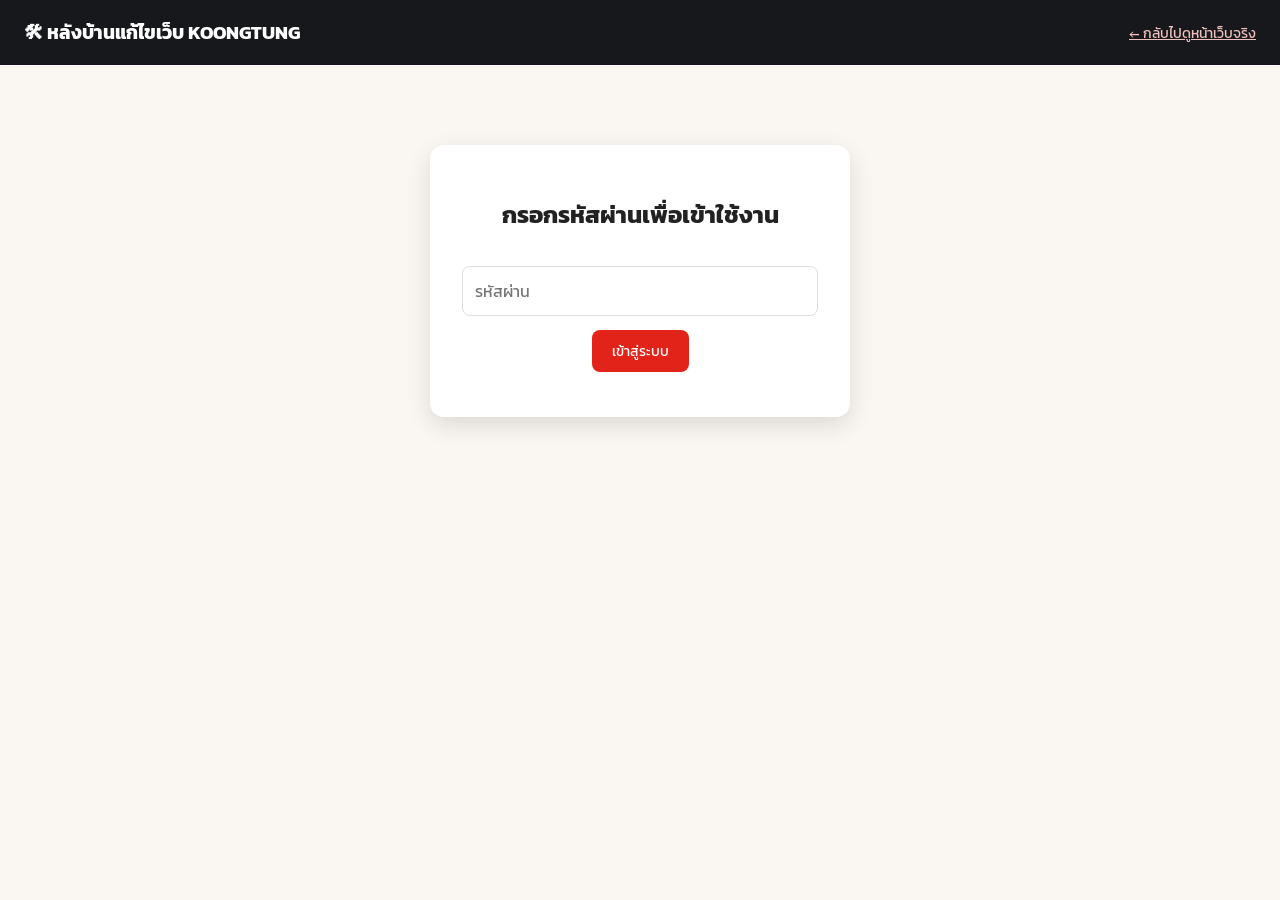
<file: admin/index.html>
<!DOCTYPE html>
<html lang="th">
<head>
<meta charset="UTF-8">
<meta name="viewport" content="width=device-width, initial-scale=1.0">
<title>หลังบ้านแก้ไขเว็บ | KOONGTUNG</title>
<meta name="robots" content="noindex, nofollow">
<link rel="preconnect" href="https://fonts.googleapis.com">
<link href="https://fonts.googleapis.com/css2?family=Kanit:wght@300;400;500;600;700&display=swap" rel="stylesheet">
<style>
  :root {
    --dark:#16181c; --red:#e2231a; --navy:#17356b; --cream:#faf7f2; --muted:#6b6459; --shadow:0 8px 24px rgba(0,0,0,.12);
  }
  * { box-sizing: border-box; }
  body { margin:0; font-family:'Kanit',sans-serif; background:var(--cream); color:#222; }
  header { background:var(--dark); color:#fff; padding:18px 24px; display:flex; align-items:center; justify-content:space-between; }
  header h1 { font-size:1.2rem; margin:0; }
  header a { color:#f0c0bd; font-size:.85rem; }
  .wrap { max-width:1140px; margin:0 auto; padding:24px; }
  #gate { max-width:420px; margin:80px auto; background:#fff; padding:32px; border-radius:14px; box-shadow:var(--shadow); text-align:center; }
  #gate input { width:100%; padding:12px; font-size:1rem; border:1px solid #ddd; border-radius:8px; margin:14px 0; font-family:inherit; }
  #gate button, .save-btn, .reset-btn { background:var(--red); color:#fff; border:none; padding:10px 20px; border-radius:8px; font-family:inherit; font-size:.9rem; cursor:pointer; }
  .reset-btn { background:#888; margin-left:8px; }
  #gate button:hover, .save-btn:hover { opacity:.9; }
  #app { display:none; }
  .content-toolbar { margin-bottom:16px; }
  #contentSearch { width:100%; padding:13px 18px; border:1px solid #ddd; border-radius:12px; font-family:inherit; font-size:.95rem; box-shadow:var(--shadow); }
  #contentSearch:focus { outline:2px solid var(--navy); outline-offset:1px; }
  .content-layout { display:flex; gap:20px; align-items:flex-start; }
  .content-sidebar { flex:0 0 230px; position:sticky; top:16px; max-height:calc(100vh - 32px); overflow-y:auto; background:#fff; border-radius:14px; box-shadow:var(--shadow); padding:14px 8px; }
  .sidebar-list { list-style:none; margin:0; padding:0; }
  .sidebar-page-head { display:flex; align-items:center; gap:6px; font-weight:700; font-size:.78rem; text-transform:uppercase; letter-spacing:.4px; color:var(--muted); margin:16px 0 4px; padding:4px 8px; border-left:3px solid #ccc; }
  .sidebar-page-head:first-child { margin-top:0; }
  .sidebar-link { display:block; padding:6px 8px 6px 18px; font-size:.84rem; color:#444; border-radius:6px; text-decoration:none; }
  .sidebar-link:hover { background:#f0ede7; color:var(--navy); }
  .content-groups { flex:1; min-width:0; }
  .group { background:#fff; border-radius:14px; box-shadow:var(--shadow); margin-bottom:16px; border-left:5px solid #ccc; overflow:hidden; scroll-margin-top:16px; }
  .group-header { display:flex; align-items:center; gap:10px; padding:16px 20px; cursor:pointer; user-select:none; }
  .group-header:hover { background:#faf9f7; }
  .group-icon { font-size:1.2rem; flex-shrink:0; }
  .group-header h2 { flex:1; font-size:1.05rem; margin:0; color:var(--navy); }
  .chevron { color:var(--muted); transition:transform .2s; flex-shrink:0; }
  .group.open .chevron { transform:rotate(180deg); }
  .group-body { display:none; padding:0 24px 20px; }
  .group.open .group-body { display:block; }
  @media (max-width:820px) {
    .content-layout { flex-direction:column; }
    .content-sidebar { position:static; width:100%; max-height:260px; }
  }
  .field { padding:16px 0; border-bottom:1px solid #f0ede7; }
  .field:last-child { border-bottom:none; }
  .field label { display:block; font-weight:600; margin-bottom:8px; font-size:.92rem; }
  .field textarea { width:100%; min-height:70px; padding:10px; border:1px solid #ddd; border-radius:8px; font-family:inherit; font-size:.95rem; resize:vertical; }
  .field input[type="text"] { width:100%; padding:10px; border:1px solid #ddd; border-radius:8px; font-family:inherit; font-size:.9rem; }
  .field a.test-link { font-size:.8rem; color:var(--navy); margin-left:4px; }
  .field img { max-width:220px; max-height:140px; object-fit:cover; border-radius:8px; display:block; margin-bottom:10px; box-shadow:var(--shadow); }
  .row { display:flex; align-items:center; gap:10px; flex-wrap:wrap; margin-top:8px; }
  .status { font-size:.82rem; color:var(--muted); margin-left:4px; }
  .status.ok { color:#1a7a3c; }
  .status.err { color:var(--red); }
  .badge-changed { background:#fff3cd; color:#8a6400; font-size:.72rem; padding:2px 8px; border-radius:999px; margin-left:8px; }
  table.stats { width:100%; border-collapse:collapse; font-size:.92rem; }
  table.stats th, table.stats td { text-align:left; padding:8px 10px; border-bottom:1px solid #f0ede7; }
  table.stats th { color:var(--muted); font-weight:600; font-size:.8rem; text-transform:uppercase; }
  table.stats td.count { font-weight:700; color:var(--red); text-align:right; }
  .bar-bg { background:#f0ede7; border-radius:6px; height:8px; margin-top:4px; overflow:hidden; }
  .bar-fill { background:var(--navy); height:100%; }
  .tab-btns { display:flex; gap:10px; margin-bottom:20px; flex-wrap:wrap; }
  .tab-btns button { padding:10px 20px; border-radius:8px; border:none; font-family:inherit; cursor:pointer; background:#eee; font-weight:600; }
  .tab-btns button.active { background:var(--navy); color:#fff; }
  .gallery-grid { display:grid; grid-template-columns:repeat(auto-fill, minmax(120px, 1fr)); gap:12px; margin-bottom:16px; }
  .gallery-thumb { position:relative; border-radius:8px; overflow:hidden; box-shadow:var(--shadow); aspect-ratio:1; }
  .gallery-thumb img { width:100%; height:100%; object-fit:cover; display:block; }
  .gallery-thumb .del-btn {
    position:absolute; top:4px; right:4px; background:rgba(0,0,0,.65); color:#fff; border:none;
    width:26px; height:26px; border-radius:50%; cursor:pointer; font-size:.85rem; line-height:1;
  }
  .gallery-thumb .del-btn:hover { background:var(--red); }
  .gallery-add-tile {
    aspect-ratio:1; border:2px dashed #ccc; border-radius:8px; display:flex; align-items:center; justify-content:center;
    color:var(--muted); font-size:.82rem; text-align:center; cursor:pointer; position:relative; overflow:hidden;
  }
  .gallery-add-tile input[type="file"] { position:absolute; inset:0; opacity:0; cursor:pointer; }
</style>
</head>
<body>

<header>
  <h1>🛠 หลังบ้านแก้ไขเว็บ KOONGTUNG</h1>
  <a href="/" target="_blank">← กลับไปดูหน้าเว็บจริง</a>
</header>

<div id="gate">
  <h2>กรอกรหัสผ่านเพื่อเข้าใช้งาน</h2>
  <input type="password" id="pw" placeholder="รหัสผ่าน">
  <button onclick="tryLogin()">เข้าสู่ระบบ</button>
  <p id="gateMsg" class="status err"></p>
</div>

<div id="app" class="wrap">
  <div class="tab-btns">
    <button id="tabContentBtn" class="active" onclick="showTab('content')">✏️ แก้ไขเนื้อหา</button>
    <button id="tabLinksBtn" onclick="showTab('links')">🔗 จัดการลิงก์ทั้งหมด</button>
    <button id="tabCreatorBtn" onclick="showTab('creator')">🎬 รีวิวครีเอเตอร์</button>
    <button id="tabBlogBtn" onclick="showTab('blog')">📝 จัดการบทความ</button>
    <button id="tabLeadsBtn" onclick="showTab('leads')">📋 ข้อความติดต่อ</button>
    <button id="tabStatsBtn" onclick="showTab('stats')">📊 สถิติการคลิกลิงก์</button>
    <button id="tabI18nBtn" onclick="showTab('i18n')">🌐 จัดการภาษา</button>
  </div>
  <div id="contentTab"></div>
  <div id="linksTab" style="display:none;"></div>
  <div id="creatorTab" style="display:none;"></div>
  <div id="blogTab" style="display:none;"></div>
  <div id="leadsTab" style="display:none;"></div>
  <div id="statsTab" style="display:none;"></div>
  <div id="i18nTab" style="display:none;"></div>
</div>

<script>
var PASSWORD = '';
var manifest = [];
var overrides = {};

function tryLogin() {
  var candidate = document.getElementById('pw').value;
  if (!candidate) return;
  var gateMsg = document.getElementById('gateMsg');
  gateMsg.textContent = 'กำลังตรวจสอบ...';
  gateMsg.className = 'status';
  fetch('/api/verify', {
    method: 'POST',
    headers: { 'x-admin-password': candidate }
  }).then(function (res) { return res.json().then(function (j) { return { status: res.status, ok: j.ok }; }); })
    .then(function (result) {
      if (result.ok) {
        PASSWORD = candidate;
        sessionStorage.setItem('koongtung_admin_pw', PASSWORD);
        boot();
      } else {
        gateMsg.textContent = 'รหัสผ่านไม่ถูกต้อง';
        gateMsg.className = 'status err';
      }
    }).catch(function () {
      gateMsg.textContent = 'เชื่อมต่อไม่สำเร็จ ลองใหม่อีกครั้ง';
      gateMsg.className = 'status err';
    });
}

function resizeImage(file, cb) {
  var reader = new FileReader();
  reader.onload = function (e) {
    var img = new Image();
    img.onload = function () {
      var maxW = 1920;
      var scale = Math.min(1, maxW / img.width);
      var canvas = document.createElement('canvas');
      canvas.width = img.width * scale;
      canvas.height = img.height * scale;
      var ctx = canvas.getContext('2d');
      ctx.drawImage(img, 0, 0, canvas.width, canvas.height);
      cb(canvas.toDataURL('image/jpeg', 0.82), img.width);
    };
    img.src = e.target.result;
  };
  reader.readAsDataURL(file);
}

function saveField(id, value, statusEl) {
  statusEl.textContent = 'กำลังบันทึก...';
  statusEl.className = 'status';
  // Send our in-memory snapshot along with the change. KV reads are
  // eventually consistent, so if the server re-fetched "overrides" fresh on
  // every save, two saves made a few seconds apart could each read a stale
  // copy and the second one would silently erase the first. Our snapshot is
  // always current for this session, so the server uses it instead of
  // re-reading from KV.
  var merged = Object.assign({}, overrides);
  merged[id] = value;
  fetch('/api/save', {
    method: 'POST',
    headers: { 'Content-Type': 'application/json', 'x-admin-password': PASSWORD },
    body: JSON.stringify({ id: id, value: value, overrides: merged })
  }).then(function (res) {
    if (res.status === 401) {
      statusEl.textContent = 'รหัสผ่านไม่ถูกต้อง — กรุณาโหลดหน้านี้ใหม่แล้วกรอกรหัสผ่านอีกครั้ง';
      statusEl.className = 'status err';
      sessionStorage.removeItem('koongtung_admin_pw');
      return;
    }
    return res.json();
  }).then(function (json) {
    if (json && json.ok) {
      statusEl.textContent = 'บันทึกแล้ว ✓ (เว็บจะอัปเดตทันที)';
      statusEl.className = 'status ok';
      overrides = merged;
    }
  }).catch(function () {
    statusEl.textContent = 'บันทึกไม่สำเร็จ ลองใหม่อีกครั้ง';
    statusEl.className = 'status err';
  });
}

function resetField(id, statusEl, defaultValue, refreshFn) {
  statusEl.textContent = 'กำลังคืนค่าเดิม...';
  var merged = Object.assign({}, overrides);
  delete merged[id];
  fetch('/api/reset', {
    method: 'POST',
    headers: { 'Content-Type': 'application/json', 'x-admin-password': PASSWORD },
    body: JSON.stringify({ id: id, overrides: merged })
  }).then(function (res) { return res.json(); })
    .then(function (json) {
      if (json && json.ok) {
        overrides = merged;
        statusEl.textContent = 'คืนค่าเดิมแล้ว ✓';
        statusEl.className = 'status ok';
        if (refreshFn) refreshFn(defaultValue);
      }
    });
}

function koongtungAbsDefault(path) {
  var p = (path || '').replace(/^(\.\.\/)+/, '');
  if (p.charAt(0) !== '/') p = '/' + p;
  return p;
}

function saveImageField(id, dataUrl, statusEl, imgEl, absDefault) {
  statusEl.textContent = 'กำลังบันทึก...';
  statusEl.className = 'status';
  fetch('/api/image/' + encodeURIComponent(id), {
    method: 'POST',
    headers: { 'Content-Type': 'application/json', 'x-admin-password': PASSWORD },
    body: JSON.stringify({ value: dataUrl })
  }).then(function (res) {
    if (res.status === 401) {
      statusEl.textContent = 'รหัสผ่านไม่ถูกต้อง — กรุณาโหลดหน้านี้ใหม่แล้วกรอกรหัสผ่านอีกครั้ง';
      statusEl.className = 'status err';
      sessionStorage.removeItem('koongtung_admin_pw');
      return;
    }
    return res.json();
  }).then(function (json) {
    if (json && json.ok) {
      statusEl.textContent = 'บันทึกแล้ว ✓ (เว็บจะอัปเดตทันที ไม่ต้องรอโหลดซ้ำ)';
      statusEl.className = 'status ok';
      if (!overrides.__imageIds) overrides.__imageIds = [];
      if (overrides.__imageIds.indexOf(id) === -1) overrides.__imageIds.push(id);
      imgEl.src = '/api/image/' + encodeURIComponent(id) + '?default=' + encodeURIComponent(absDefault) + '&cb=' + Date.now();
    }
  }).catch(function () {
    statusEl.textContent = 'บันทึกไม่สำเร็จ ลองใหม่อีกครั้ง';
    statusEl.className = 'status err';
  });
}

function resetImageField(id, statusEl, imgEl, absDefault) {
  statusEl.textContent = 'กำลังคืนค่าเดิม...';
  fetch('/api/image/' + encodeURIComponent(id), {
    method: 'DELETE',
    headers: { 'x-admin-password': PASSWORD }
  }).then(function (res) { return res.json(); })
    .then(function (json) {
      if (json && json.ok) {
        if (overrides.__imageIds) {
          var idx = overrides.__imageIds.indexOf(id);
          if (idx > -1) overrides.__imageIds.splice(idx, 1);
        }
        statusEl.textContent = 'คืนค่าเดิมแล้ว ✓';
        statusEl.className = 'status ok';
        imgEl.src = '/api/image/' + encodeURIComponent(id) + '?default=' + encodeURIComponent(absDefault) + '&cb=' + Date.now();
      }
    })
    .catch(function () {
      statusEl.textContent = 'คืนค่าเดิมไม่สำเร็จ ลองใหม่อีกครั้ง';
      statusEl.className = 'status err';
    });
}

function renderField(field) {
  var current = overrides.hasOwnProperty(field.id) ? overrides[field.id] : field.default;
  var wrap = document.createElement('div');
  wrap.className = 'field';

  var isChanged = field.type === 'image'
    ? (overrides.__imageIds || []).indexOf(field.id) > -1
    : overrides.hasOwnProperty(field.id);

  var label = document.createElement('label');
  label.textContent = field.label;
  if (isChanged) {
    var badge = document.createElement('span');
    badge.className = 'badge-changed';
    badge.textContent = 'แก้ไขแล้ว';
    label.appendChild(badge);
  }
  wrap.appendChild(label);

  if (field.hint) {
    var hintEl = document.createElement('div');
    hintEl.textContent = '📐 ' + field.hint;
    hintEl.style.fontSize = '.78rem';
    hintEl.style.color = 'var(--muted)';
    hintEl.style.marginBottom = '8px';
    wrap.appendChild(hintEl);
  }

  var statusEl = document.createElement('span');
  statusEl.className = 'status';

  if (field.type === 'text') {
    var textarea = document.createElement('textarea');
    textarea.value = current || '';
    wrap.appendChild(textarea);

    var row = document.createElement('div');
    row.className = 'row';
    var saveBtn = document.createElement('button');
    saveBtn.className = 'save-btn';
    saveBtn.textContent = 'บันทึก';
    saveBtn.onclick = function () { saveField(field.id, textarea.value, statusEl); };
    var resetBtn = document.createElement('button');
    resetBtn.className = 'reset-btn';
    resetBtn.textContent = 'คืนค่าเดิม';
    resetBtn.onclick = function () {
      resetField(field.id, statusEl, field.default, function (def) { textarea.value = def; });
    };
    row.appendChild(saveBtn);
    row.appendChild(resetBtn);
    row.appendChild(statusEl);
    wrap.appendChild(row);
  } else if (field.type === 'select') {
    var select = document.createElement('select');
    select.style.width = '100%';
    select.style.padding = '8px';
    select.style.borderRadius = '8px';
    select.style.border = '1px solid #ddd';
    (field.options || []).forEach(function (opt) {
      var o = document.createElement('option');
      o.value = opt;
      o.textContent = opt;
      if ((current || field.default) === opt) o.selected = true;
      select.appendChild(o);
    });
    wrap.appendChild(select);

    var rowS = document.createElement('div');
    rowS.className = 'row';
    var saveBtnS = document.createElement('button');
    saveBtnS.className = 'save-btn';
    saveBtnS.textContent = 'บันทึก';
    saveBtnS.onclick = function () { saveField(field.id, select.value, statusEl); };
    var resetBtnS = document.createElement('button');
    resetBtnS.className = 'reset-btn';
    resetBtnS.textContent = 'คืนค่าเดิม';
    resetBtnS.onclick = function () {
      resetField(field.id, statusEl, field.default, function (def) { select.value = def; });
    };
    rowS.appendChild(saveBtnS);
    rowS.appendChild(resetBtnS);
    rowS.appendChild(statusEl);
    wrap.appendChild(rowS);
  } else if (field.type === 'link') {
    var linkInput = document.createElement('input');
    linkInput.type = 'text';
    linkInput.value = current || '';
    linkInput.placeholder = 'https://...';
    wrap.appendChild(linkInput);

    var rowL = document.createElement('div');
    rowL.className = 'row';
    var saveBtnL = document.createElement('button');
    saveBtnL.className = 'save-btn';
    saveBtnL.textContent = 'บันทึก';
    saveBtnL.onclick = function () { saveField(field.id, linkInput.value.trim(), statusEl); };
    var resetBtnL = document.createElement('button');
    resetBtnL.className = 'reset-btn';
    resetBtnL.textContent = 'คืนค่าเดิม';
    resetBtnL.onclick = function () {
      resetField(field.id, statusEl, field.default, function (def) { linkInput.value = def; });
    };
    var testLink = document.createElement('a');
    testLink.className = 'test-link';
    testLink.textContent = 'ทดสอบลิงก์ ↗';
    testLink.target = '_blank';
    testLink.rel = 'noopener';
    testLink.href = current || '#';
    linkInput.addEventListener('input', function () { testLink.href = linkInput.value; });
    rowL.appendChild(saveBtnL);
    rowL.appendChild(resetBtnL);
    rowL.appendChild(testLink);
    rowL.appendChild(statusEl);
    wrap.appendChild(rowL);
  } else if (field.type === 'image') {
    var absDefault = koongtungAbsDefault(field.default);
    var img = document.createElement('img');
    img.src = '/api/image/' + encodeURIComponent(field.id) + '?default=' + encodeURIComponent(absDefault) + '&cb=' + Date.now();
    wrap.appendChild(img);

    var fileInput = document.createElement('input');
    fileInput.type = 'file';
    fileInput.accept = 'image/*';
    var pendingValue = null;
    var sizeWarnEl = document.createElement('div');
    sizeWarnEl.style.fontSize = '.8rem';
    sizeWarnEl.style.marginTop = '6px';
    fileInput.onchange = function () {
      if (!fileInput.files[0]) return;
      resizeImage(fileInput.files[0], function (dataUrl, originalWidth) {
        pendingValue = dataUrl;
        img.src = dataUrl;
        var recMatch = field.hint && field.hint.match(/(\d+)×/);
        var recWidth = recMatch ? parseInt(recMatch[1], 10) : null;
        if (recWidth && originalWidth < recWidth) {
          sizeWarnEl.textContent = '⚠️ รูปที่เลือกกว้าง ' + originalWidth + 'px ซึ่งเล็กกว่าที่แนะนำ (' + recWidth + 'px) อาจแสดงผลเบลอ';
          sizeWarnEl.style.color = 'var(--red)';
        } else {
          sizeWarnEl.textContent = '✓ ขนาดรูปกว้าง ' + originalWidth + 'px ใช้ได้ดี';
          sizeWarnEl.style.color = '#1a7a3c';
        }
      });
    };
    wrap.appendChild(fileInput);
    wrap.appendChild(sizeWarnEl);

    var row2 = document.createElement('div');
    row2.className = 'row';
    var saveBtn2 = document.createElement('button');
    saveBtn2.className = 'save-btn';
    saveBtn2.textContent = 'บันทึกรูปนี้';
    saveBtn2.onclick = function () {
      if (!pendingValue) { statusEl.textContent = 'กรุณาเลือกรูปก่อน'; statusEl.className='status err'; return; }
      saveImageField(field.id, pendingValue, statusEl, img, absDefault);
    };
    var resetBtn2 = document.createElement('button');
    resetBtn2.className = 'reset-btn';
    resetBtn2.textContent = 'คืนค่าเดิม';
    resetBtn2.onclick = function () {
      resetImageField(field.id, statusEl, img, absDefault);
      pendingValue = null;
    };
    row2.appendChild(saveBtn2);
    row2.appendChild(resetBtn2);
    row2.appendChild(statusEl);
    wrap.appendChild(row2);
  }

  return wrap;
}

function showTab(name) {
  document.getElementById('contentTab').style.display = name === 'content' ? 'block' : 'none';
  document.getElementById('linksTab').style.display = name === 'links' ? 'block' : 'none';
  document.getElementById('creatorTab').style.display = name === 'creator' ? 'block' : 'none';
  document.getElementById('blogTab').style.display = name === 'blog' ? 'block' : 'none';
  document.getElementById('leadsTab').style.display = name === 'leads' ? 'block' : 'none';
  document.getElementById('statsTab').style.display = name === 'stats' ? 'block' : 'none';
  document.getElementById('i18nTab').style.display = name === 'i18n' ? 'block' : 'none';
  document.getElementById('tabContentBtn').className = name === 'content' ? 'active' : '';
  document.getElementById('tabLinksBtn').className = name === 'links' ? 'active' : '';
  document.getElementById('tabCreatorBtn').className = name === 'creator' ? 'active' : '';
  document.getElementById('tabBlogBtn').className = name === 'blog' ? 'active' : '';
  document.getElementById('tabLeadsBtn').className = name === 'leads' ? 'active' : '';
  document.getElementById('tabStatsBtn').className = name === 'stats' ? 'active' : '';
  document.getElementById('tabI18nBtn').className = name === 'i18n' ? 'active' : '';
  if (name === 'stats') loadStats();
  if (name === 'links') loadLinksManager();
  if (name === 'creator') loadCreatorManager();
  if (name === 'blog') loadBlogManager();
  if (name === 'leads') loadLeadsManager();
  if (name === 'i18n') loadI18nManager();
}

var leadsData = null;

function loadLeadsManager() {
  var el = document.getElementById('leadsTab');
  el.innerHTML = '<div class="group">กำลังโหลด...</div>';
  fetch('/api/leads', { headers: { 'x-admin-password': PASSWORD } })
    .then(function (res) { return res.json(); })
    .then(function (items) {
      leadsData = items || [];
      renderLeadsManager();
    })
    .catch(function () { el.innerHTML = '<div class="group">โหลดข้อมูลไม่สำเร็จ</div>'; });
}

function formatLeadDate(iso) {
  var d = new Date(iso);
  if (isNaN(d.getTime())) return iso;
  var months = ['ม.ค.','ก.พ.','มี.ค.','เม.ย.','พ.ค.','มิ.ย.','ก.ค.','ส.ค.','ก.ย.','ต.ค.','พ.ย.','ธ.ค.'];
  var pad = function (n) { return n < 10 ? '0' + n : n; };
  return d.getDate() + ' ' + months[d.getMonth()] + ' ' + (d.getFullYear() + 543) + ' เวลา ' + pad(d.getHours()) + ':' + pad(d.getMinutes()) + ' น.';
}

function renderLeadsManager() {
  var el = document.getElementById('leadsTab');
  el.innerHTML = '';

  var infoBox = document.createElement('div');
  infoBox.className = 'group';
  infoBox.innerHTML = '<p style="margin:0;color:var(--muted);font-size:.9rem;">ข้อความที่ลูกค้าส่งผ่านแบบฟอร์มในหน้า <a href="/contact.html" target="_blank">/contact.html</a></p>';
  el.appendChild(infoBox);

  var listGroup = document.createElement('div');
  listGroup.className = 'group';
  var h2 = document.createElement('h2');
  h2.textContent = 'ข้อความติดต่อ (' + leadsData.length + ')';
  listGroup.appendChild(h2);

  if (!leadsData.length) {
    var emptyP = document.createElement('p');
    emptyP.style.color = 'var(--muted)';
    emptyP.textContent = 'ยังไม่มีข้อความเข้ามาครับ';
    listGroup.appendChild(emptyP);
  }

  leadsData.slice().reverse().forEach(function (lead) {
    var row = document.createElement('div');
    row.className = 'field';
    row.style.background = '#faf7f2';
    row.style.borderRadius = '10px';
    row.style.padding = '14px';
    row.style.marginBottom = '12px';

    var top = document.createElement('div');
    top.style.display = 'flex';
    top.style.justifyContent = 'space-between';
    top.style.flexWrap = 'wrap';
    top.style.gap = '8px';
    top.style.marginBottom = '8px';
    var nameEl = document.createElement('strong');
    nameEl.textContent = lead.name + (lead.phone ? ' — ' + lead.phone : '');
    var dateEl = document.createElement('span');
    dateEl.className = 'status';
    dateEl.textContent = formatLeadDate(lead.submittedAt);
    top.appendChild(nameEl);
    top.appendChild(dateEl);
    row.appendChild(top);

    var msgEl = document.createElement('p');
    msgEl.style.margin = '0 0 10px';
    msgEl.style.whiteSpace = 'pre-wrap';
    msgEl.textContent = lead.message;
    row.appendChild(msgEl);

    var delBtn = document.createElement('button');
    delBtn.className = 'reset-btn';
    delBtn.textContent = '🗑 ลบข้อความนี้';
    delBtn.onclick = function () {
      fetch('/api/leads', {
        method: 'DELETE',
        headers: { 'Content-Type': 'application/json', 'x-admin-password': PASSWORD },
        body: JSON.stringify({ id: lead.id })
      }).then(function (res) { return res.json(); })
        .then(function (json) {
          if (json && json.ok) {
            leadsData = leadsData.filter(function (l) { return l.id !== lead.id; });
            renderLeadsManager();
          }
        });
    };
    row.appendChild(delBtn);

    listGroup.appendChild(row);
  });

  el.appendChild(listGroup);
}

var i18nManifest = null;
var i18nOverrides = null;

function loadI18nManager() {
  var el = document.getElementById('i18nTab');
  if (i18nManifest && i18nOverrides) { renderI18nManager(); return; }
  el.innerHTML = '<div class="group">กำลังโหลด...</div>';
  Promise.all([
    fetch('/i18n-manifest.json', { cache: 'no-store' }).then(function (res) { return res.json(); }),
    fetch('/api/i18n', { cache: 'no-store' }).then(function (res) { return res.json(); })
  ]).then(function (results) {
    i18nManifest = results[0] || [];
    i18nOverrides = results[1] || {};
    renderI18nManager();
  }).catch(function () {
    el.innerHTML = '<div class="group">โหลดข้อมูลไม่สำเร็จ</div>';
  });
}

function renderI18nManager() {
  var el = document.getElementById('i18nTab');
  el.innerHTML = '';

  var infoBox = document.createElement('div');
  infoBox.className = 'group';
  infoBox.innerHTML = '<p style="margin:0;color:var(--muted);font-size:.9rem;">แก้คำแปลภาษาอังกฤษ (EN) และจีน (中文) ของข้อความที่ใช้ระบบสลับภาษาบนเว็บ — คอลัมน์ "ไทย" คือข้อความต้นฉบับ (แก้ไม่ได้ที่นี่ ไปแก้ที่แท็บ "แก้ไขเนื้อหา" แทน) บันทึกแล้วเว็บจะแสดงคำแปลใหม่ทันทีตอนลูกค้าสลับภาษา</p>';
  el.appendChild(infoBox);

  var groups = {};
  var groupOrder = [];
  i18nManifest.forEach(function (item) {
    if (!groups[item.group]) { groups[item.group] = []; groupOrder.push(item.group); }
    groups[item.group].push(item);
  });

  groupOrder.forEach(function (groupName) {
    var groupEl = document.createElement('div');
    groupEl.className = 'group';
    var h2 = document.createElement('h2');
    h2.textContent = groupName;
    groupEl.appendChild(h2);

    groups[groupName].forEach(function (item) {
      var current = i18nOverrides[item.key] || {};
      var wrap = document.createElement('div');
      wrap.className = 'field';

      var label = document.createElement('label');
      label.textContent = item.key;
      if (current.en || current.zh) {
        var badge = document.createElement('span');
        badge.className = 'badge-changed';
        badge.textContent = 'แก้ไขแล้ว';
        label.appendChild(badge);
      }
      wrap.appendChild(label);

      var thRef = document.createElement('div');
      thRef.style.fontSize = '.85rem';
      thRef.style.color = 'var(--muted)';
      thRef.style.marginBottom = '8px';
      thRef.textContent = '🇹🇭 ' + item.th;
      wrap.appendChild(thRef);

      var enWrap = document.createElement('div');
      enWrap.style.marginBottom = '6px';
      var enLabel = document.createElement('div');
      enLabel.style.fontSize = '.78rem';
      enLabel.style.fontWeight = '600';
      enLabel.textContent = 'EN';
      var enInput = document.createElement('textarea');
      enInput.value = current.en || '';
      enInput.placeholder = '(ยังไม่มีคำแปล — จะใช้คำแปลเริ่มต้นของระบบ)';
      enWrap.appendChild(enLabel);
      enWrap.appendChild(enInput);
      wrap.appendChild(enWrap);

      var zhWrap = document.createElement('div');
      zhWrap.style.marginBottom = '6px';
      var zhLabel = document.createElement('div');
      zhLabel.style.fontSize = '.78rem';
      zhLabel.style.fontWeight = '600';
      zhLabel.textContent = '中文';
      var zhInput = document.createElement('textarea');
      zhInput.value = current.zh || '';
      zhInput.placeholder = '(ยังไม่มีคำแปล — จะใช้คำแปลเริ่มต้นของระบบ)';
      zhWrap.appendChild(zhLabel);
      zhWrap.appendChild(zhInput);
      wrap.appendChild(zhWrap);

      var statusEl = document.createElement('span');
      statusEl.className = 'status';

      var row = document.createElement('div');
      row.className = 'row';
      var saveBtn = document.createElement('button');
      saveBtn.className = 'save-btn';
      saveBtn.textContent = 'บันทึก';
      saveBtn.onclick = function () {
        statusEl.textContent = 'กำลังบันทึก...';
        statusEl.className = 'status';
        fetch('/api/i18n', {
          method: 'POST',
          headers: { 'Content-Type': 'application/json', 'x-admin-password': PASSWORD },
          body: JSON.stringify({ key: item.key, en: enInput.value, zh: zhInput.value })
        }).then(function (res) {
          if (res.status === 401) {
            statusEl.textContent = 'รหัสผ่านไม่ถูกต้อง กรุณาโหลดหน้านี้ใหม่';
            statusEl.className = 'status err';
            return;
          }
          return res.json();
        }).then(function (json) {
          if (json && json.ok) {
            i18nOverrides[item.key] = { en: enInput.value, zh: zhInput.value };
            statusEl.textContent = 'บันทึกแล้ว ✓ (เว็บจะอัปเดตทันที)';
            statusEl.className = 'status ok';
            if (!label.querySelector('.badge-changed')) {
              var b = document.createElement('span');
              b.className = 'badge-changed';
              b.textContent = 'แก้ไขแล้ว';
              label.appendChild(b);
            }
          }
        }).catch(function () {
          statusEl.textContent = 'บันทึกไม่สำเร็จ ลองใหม่อีกครั้ง';
          statusEl.className = 'status err';
        });
      };
      var resetBtn = document.createElement('button');
      resetBtn.className = 'reset-btn';
      resetBtn.textContent = 'คืนค่าเดิม';
      resetBtn.onclick = function () {
        statusEl.textContent = 'กำลังคืนค่าเดิม...';
        statusEl.className = 'status';
        fetch('/api/i18n', {
          method: 'DELETE',
          headers: { 'Content-Type': 'application/json', 'x-admin-password': PASSWORD },
          body: JSON.stringify({ key: item.key })
        }).then(function (res) { return res.json(); })
          .then(function (json) {
            if (json && json.ok) {
              delete i18nOverrides[item.key];
              enInput.value = '';
              zhInput.value = '';
              statusEl.textContent = 'คืนค่าเดิมแล้ว ✓';
              statusEl.className = 'status ok';
              var badgeEl = label.querySelector('.badge-changed');
              if (badgeEl) badgeEl.remove();
            }
          });
      };
      row.appendChild(saveBtn);
      row.appendChild(resetBtn);
      row.appendChild(statusEl);
      wrap.appendChild(row);

      groupEl.appendChild(wrap);
    });

    el.appendChild(groupEl);
  });
}

var blogData = null;

function loadBlogManager() {
  var el = document.getElementById('blogTab');
  if (blogData) { renderBlogManager(); return; }
  el.innerHTML = '<div class="group">กำลังโหลด...</div>';
  fetch('/api/blog', { cache: 'no-store' })
    .then(function (res) { return res.json(); })
    .then(function (items) {
      blogData = items && items.length ? items : [];
      renderBlogManager();
    })
    .catch(function () { el.innerHTML = '<div class="group">โหลดข้อมูลไม่สำเร็จ</div>'; });
}

function renderBlogManager() {
  var el = document.getElementById('blogTab');
  el.innerHTML = '';

  var infoBox = document.createElement('div');
  infoBox.className = 'group';
  infoBox.innerHTML = '<p style="margin:0;color:var(--muted);font-size:.9rem;">จัดการบทความที่แสดงในหน้า <a href="/blog.html" target="_blank">/blog.html</a> และการ์ดแนะนำในหน้า <a href="/about.html" target="_blank">/about.html</a> — เพิ่ม/ลบ/แก้ได้อิสระ เนื้อหาขึ้นย่อหน้าใหม่ให้เว้นบรรทัดว่าง 1 บรรทัด<br>แต่ละบทความมีลิงก์ของตัวเอง (/blog/ตาม Slug ที่ตั้ง) พร้อม SEO meta tags และ sitemap.xml อัปเดตให้อัตโนมัติทุกครั้งที่บันทึก</p>';
  el.appendChild(infoBox);

  var listGroup = document.createElement('div');
  listGroup.className = 'group';
  var h2 = document.createElement('h2');
  h2.textContent = 'บทความทั้งหมด (' + blogData.length + ')';
  listGroup.appendChild(h2);

  blogData.forEach(function (post, idx) {
    listGroup.appendChild(renderBlogRow(post, idx));
  });

  var addBtn = document.createElement('button');
  addBtn.className = 'save-btn';
  addBtn.style.marginTop = '14px';
  addBtn.textContent = '+ เพิ่มบทความใหม่';
  addBtn.onclick = function () {
    var newId = 'post-' + Date.now();
    blogData.push({
      id: newId, slug: newId, title: 'หัวข้อบทความใหม่', date: new Date().toISOString().slice(0, 10),
      coverImage: '', excerpt: 'คำโปรยย่อ', body: 'เนื้อหาบทความ', sourceUrl: '', sourceName: ''
    });
    renderBlogManager();
  };
  listGroup.appendChild(addBtn);

  var saveRow = document.createElement('div');
  saveRow.style.marginTop = '18px';
  var saveAllBtn = document.createElement('button');
  saveAllBtn.className = 'save-btn';
  saveAllBtn.textContent = '💾 บันทึกการเปลี่ยนแปลงทั้งหมด';
  var statusEl = document.createElement('span');
  statusEl.className = 'status';
  statusEl.style.marginLeft = '10px';
  saveAllBtn.onclick = function () {
    statusEl.textContent = 'กำลังบันทึก...';
    statusEl.className = 'status';
    fetch('/api/blog', {
      method: 'POST',
      headers: { 'Content-Type': 'application/json', 'x-admin-password': PASSWORD },
      body: JSON.stringify({ items: blogData })
    }).then(function (res) {
      if (res.status === 401) {
        statusEl.textContent = 'รหัสผ่านไม่ถูกต้อง กรุณาโหลดหน้านี้ใหม่';
        statusEl.className = 'status err';
        return;
      }
      return res.json();
    }).then(function (json) {
      if (json && json.ok) {
        statusEl.textContent = 'บันทึกแล้ว ✓ (หน้าบทความจะอัปเดตทันที)';
        statusEl.className = 'status ok';
      }
    }).catch(function () {
      statusEl.textContent = 'บันทึกไม่สำเร็จ ลองใหม่อีกครั้ง';
      statusEl.className = 'status err';
    });
  };
  saveRow.appendChild(saveAllBtn);
  saveRow.appendChild(statusEl);
  listGroup.appendChild(saveRow);

  el.appendChild(listGroup);
}

function renderBlogRow(post, idx) {
  var row = document.createElement('div');
  row.className = 'field';
  row.style.background = '#faf7f2';
  row.style.borderRadius = '10px';
  row.style.padding = '14px';
  row.style.marginBottom = '12px';

  function makeField(labelText, value, onChange, placeholder) {
    var wrap = document.createElement('div');
    wrap.style.marginBottom = '8px';
    var label = document.createElement('label');
    label.textContent = labelText;
    label.style.fontSize = '.78rem';
    label.style.fontWeight = '600';
    label.style.display = 'block';
    label.style.marginBottom = '3px';
    var input = document.createElement('input');
    input.type = 'text';
    input.value = value || '';
    if (placeholder) input.placeholder = placeholder;
    input.oninput = function () { onChange(input.value); };
    wrap.appendChild(label);
    wrap.appendChild(input);
    return wrap;
  }

  row.appendChild(makeField('หัวข้อบทความ', post.title, function (v) { post.title = v; }, 'หัวข้อบทความ'));
  row.appendChild(makeField('Slug (ใช้ตัวอักษรอังกฤษ ตัวเลข และ - เท่านั้น — เป็นส่วนหนึ่งของลิงก์บทความ /blog/slug)', post.slug, function (v) { post.slug = v; }, 'เช่น my-article-title'));
  row.appendChild(makeField('วันที่ (YYYY-MM-DD)', post.date, function (v) { post.date = v; }, '2026-01-01'));

  var imgLabel = document.createElement('label');
  imgLabel.textContent = 'รูปปก';
  imgLabel.style.fontSize = '.78rem';
  imgLabel.style.fontWeight = '600';
  imgLabel.style.display = 'block';
  imgLabel.style.marginBottom = '3px';
  row.appendChild(imgLabel);
  if (post.coverImage) {
    var preview = document.createElement('img');
    preview.src = post.coverImage;
    preview.style.maxWidth = '220px';
    preview.style.maxHeight = '140px';
    preview.style.objectFit = 'cover';
    preview.style.borderRadius = '8px';
    preview.style.display = 'block';
    preview.style.marginBottom = '8px';
    row.appendChild(preview);
  }
  var fileInput = document.createElement('input');
  fileInput.type = 'file';
  fileInput.accept = 'image/*';
  fileInput.style.marginBottom = '8px';
  fileInput.onchange = function () {
    if (!fileInput.files[0]) return;
    resizeImage(fileInput.files[0], function (dataUrl) {
      post.coverImage = dataUrl;
      renderBlogManager();
    });
  };
  row.appendChild(fileInput);

  row.appendChild(makeField('คำโปรยย่อ', post.excerpt, function (v) { post.excerpt = v; }, 'คำโปรยสั้น ๆ ใต้หัวข้อ'));

  var bodyWrap = document.createElement('div');
  bodyWrap.style.marginBottom = '8px';
  var bodyLabel = document.createElement('label');
  bodyLabel.textContent = 'เนื้อหาบทความ (เว้นบรรทัดว่างเพื่อขึ้นย่อหน้าใหม่)';
  bodyLabel.style.fontSize = '.78rem';
  bodyLabel.style.fontWeight = '600';
  bodyLabel.style.display = 'block';
  bodyLabel.style.marginBottom = '3px';
  var bodyTextarea = document.createElement('textarea');
  bodyTextarea.value = post.body || '';
  bodyTextarea.style.minHeight = '160px';
  bodyTextarea.style.width = '100%';
  bodyTextarea.style.padding = '10px';
  bodyTextarea.style.borderRadius = '8px';
  bodyTextarea.style.border = '1px solid #ddd';
  bodyTextarea.style.fontFamily = 'inherit';
  bodyTextarea.oninput = function () { post.body = bodyTextarea.value; };
  bodyWrap.appendChild(bodyLabel);
  bodyWrap.appendChild(bodyTextarea);
  row.appendChild(bodyWrap);

  row.appendChild(makeField('ลิงก์ต้นฉบับ (ไม่บังคับ)', post.sourceUrl, function (v) { post.sourceUrl = v; }, 'https://...'));
  row.appendChild(makeField('ชื่อสื่อ/แหล่งที่มา (ไม่บังคับ)', post.sourceName, function (v) { post.sourceName = v; }, 'เช่น MGR Online'));

  var previewLink = document.createElement('a');
  previewLink.href = '/blog/' + encodeURIComponent(post.slug || post.id);
  previewLink.target = '_blank';
  previewLink.rel = 'noopener';
  previewLink.className = 'test-link';
  previewLink.textContent = 'ดูตัวอย่างบทความ ↗';
  previewLink.style.display = 'inline-block';
  previewLink.style.marginBottom = '8px';
  row.appendChild(previewLink);
  row.appendChild(document.createElement('br'));

  var delBtn = document.createElement('button');
  delBtn.className = 'reset-btn';
  delBtn.textContent = '🗑 ลบบทความนี้';
  delBtn.onclick = function () {
    var i = blogData.indexOf(post);
    if (i > -1) blogData.splice(i, 1);
    renderBlogManager();
  };
  row.appendChild(delBtn);

  return row;
}

// Gallery-type fields (free add/remove, unlimited images) — rendered inline
// inside the "แก้ไขเนื้อหา" tab, under the page group they belong to, right
// alongside the regular single-image fields for that same page.
var GALLERY_DEFS = [
  { name: 'menu-fullcover', label: 'รูปเมนูฉบับเต็ม (ภาพใหญ่ใต้ปุ่มดาวน์โหลดเมนู)', group: 'เมนู - เมนูฉบับเต็ม' },
  { name: 'menu', label: 'แกลเลอรี่ - รีวิวเมนูเพิ่มเติม', group: 'เมนู - แกลเลอรี่ & CTA' },
  { name: 'reviews', label: 'แกลเลอรี่ภาพเพิ่มเติม', group: 'รีวิว - แกลเลอรี่ภาพเพิ่มเติม' }
];
var galleryData = {};

var FAQ_DEFS = [
  { name: 'branch-1-faq', label: 'คำถามที่พบบ่อย (FAQ) — หน้า SEO สาขานี้', group: 'สาขา 1: บรรทัดทอง' },
  { name: 'branch-2-faq', label: 'คำถามที่พบบ่อย (FAQ) — หน้า SEO สาขานี้', group: 'สาขา 2: พารากอน' },
  { name: 'branch-3-faq', label: 'คำถามที่พบบ่อย (FAQ) — หน้า SEO สาขานี้', group: 'สาขา 3: เลียบทางด่วนรามอินทรา' },
  { name: 'branch-4-faq', label: 'คำถามที่พบบ่อย (FAQ) — หน้า SEO สาขานี้', group: 'สาขา 4: ศรีนครินทร์ ด้านนอก' },
  { name: 'branch-5-faq', label: 'คำถามที่พบบ่อย (FAQ) — หน้า SEO สาขานี้', group: 'สาขา 5: ศรีนครินทร์ ด้านใน' },
  { name: 'branch-7-faq', label: 'คำถามที่พบบ่อย (FAQ) — หน้า SEO สาขานี้', group: 'สาขา 7: (ยังไม่เปิดใช้งาน — กรอกข้อมูลแล้วเปลี่ยนสถานะเพื่อเปิดใช้)' },
  { name: 'branch-8-faq', label: 'คำถามที่พบบ่อย (FAQ) — หน้า SEO สาขานี้', group: 'สาขา 8: (ยังไม่เปิดใช้งาน — กรอกข้อมูลแล้วเปลี่ยนสถานะเพื่อเปิดใช้)' },
  { name: 'branch-9-faq', label: 'คำถามที่พบบ่อย (FAQ) — หน้า SEO สาขานี้', group: 'สาขา 9: (ยังไม่เปิดใช้งาน — กรอกข้อมูลแล้วเปลี่ยนสถานะเพื่อเปิดใช้)' },
  { name: 'branch-10-faq', label: 'คำถามที่พบบ่อย (FAQ) — หน้า SEO สาขานี้', group: 'สาขา 10: (ยังไม่เปิดใช้งาน — กรอกข้อมูลแล้วเปลี่ยนสถานะเพื่อเปิดใช้)' },
  { name: 'branch-11-faq', label: 'คำถามที่พบบ่อย (FAQ) — หน้า SEO สาขานี้', group: 'สาขา 11: (ยังไม่เปิดใช้งาน — กรอกข้อมูลแล้วเปลี่ยนสถานะเพื่อเปิดใช้)' },
  { name: 'branch-12-faq', label: 'คำถามที่พบบ่อย (FAQ) — หน้า SEO สาขานี้', group: 'สาขา 12: (ยังไม่เปิดใช้งาน — กรอกข้อมูลแล้วเปลี่ยนสถานะเพื่อเปิดใช้)' },
  { name: 'pillar-faq', label: 'คำถามที่พบบ่อย (FAQ) — หน้า Pillar Page', group: 'หน้า Seafood Boil Bangkok (Pillar Page — ซ่อนอยู่)' }
];

function loadAllGalleryData() {
  return Promise.all(GALLERY_DEFS.concat(FAQ_DEFS).map(function (def) {
    return fetch('/api/gallery?name=' + def.name, { cache: 'no-store' })
      .then(function (res) { return res.json(); })
      .then(function (items) { galleryData[def.name] = (items && items.length) ? items : []; });
  }));
}

function buildFaqSection(def) {
  var wrap = document.createElement('div');
  wrap.className = 'field';

  var label = document.createElement('label');
  label.textContent = def.label;
  wrap.appendChild(label);

  var countP = document.createElement('p');
  countP.style.cssText = 'margin:0 0 10px;color:var(--muted);font-size:.82rem;';
  wrap.appendChild(countP);

  var list = document.createElement('div');
  wrap.appendChild(list);

  var statusEl = document.createElement('span');
  statusEl.className = 'status';
  statusEl.id = 'faq-status-' + def.name;

  var addBtn = document.createElement('button');
  addBtn.className = 'save-btn';
  addBtn.style.marginTop = '10px';
  addBtn.textContent = '+ เพิ่มคำถาม';
  addBtn.onclick = function () {
    galleryData[def.name].push({ q: '', a: '' });
    refresh();
  };

  function refresh() {
    countP.textContent = 'เพิ่ม/ลบคำถามได้อิสระ ไม่จำกัดจำนวน (' + galleryData[def.name].length + ' ข้อ) — แก้แล้วกด "บันทึก FAQ" ด้านล่างสุด';
    list.innerHTML = '';
    galleryData[def.name].forEach(function (item, idx) {
      var row = document.createElement('div');
      row.style.cssText = 'background:#faf7f2;border-radius:10px;padding:14px;margin-bottom:10px;';

      var qInput = document.createElement('input');
      qInput.type = 'text';
      qInput.placeholder = 'คำถาม';
      qInput.value = item.q || '';
      qInput.style.cssText = 'width:100%;padding:8px;border:1px solid #ddd;border-radius:8px;margin-bottom:6px;font-family:inherit;';
      qInput.oninput = function () { galleryData[def.name][idx].q = qInput.value; };

      var aInput = document.createElement('textarea');
      aInput.placeholder = 'คำตอบ';
      aInput.value = item.a || '';
      aInput.style.cssText = 'width:100%;min-height:60px;padding:8px;border:1px solid #ddd;border-radius:8px;font-family:inherit;';
      aInput.oninput = function () { galleryData[def.name][idx].a = aInput.value; };

      var delBtn = document.createElement('button');
      delBtn.className = 'reset-btn';
      delBtn.style.marginTop = '6px';
      delBtn.textContent = 'ลบคำถามนี้';
      delBtn.onclick = function () {
        galleryData[def.name].splice(idx, 1);
        refresh();
      };

      row.appendChild(qInput);
      row.appendChild(aInput);
      row.appendChild(delBtn);
      list.appendChild(row);
    });
  }

  refresh();
  wrap.appendChild(addBtn);

  var saveBtn = document.createElement('button');
  saveBtn.className = 'save-btn';
  saveBtn.style.cssText = 'margin-top:10px;margin-left:8px;';
  saveBtn.textContent = 'บันทึก FAQ';
  saveBtn.onclick = function () { saveGallerySection(def.name); };

  var row2 = document.createElement('div');
  row2.appendChild(saveBtn);
  row2.appendChild(statusEl);
  wrap.appendChild(row2);

  return wrap;
}

function saveGallerySection(name) {
  var statusEl = document.getElementById('gallery-status-' + name);
  if (!statusEl) return;
  statusEl.textContent = 'กำลังบันทึก...';
  statusEl.className = 'status';
  fetch('/api/gallery', {
    method: 'POST',
    headers: { 'Content-Type': 'application/json', 'x-admin-password': PASSWORD },
    body: JSON.stringify({ name: name, items: galleryData[name] })
  }).then(function (res) {
    if (res.status === 401) {
      statusEl.textContent = 'รหัสผ่านไม่ถูกต้อง กรุณาโหลดหน้านี้ใหม่';
      statusEl.className = 'status err';
      return;
    }
    return res.json();
  }).then(function (json) {
    if (json && json.ok) {
      statusEl.textContent = 'บันทึกแล้ว ✓';
      statusEl.className = 'status ok';
    }
  }).catch(function () {
    statusEl.textContent = 'บันทึกไม่สำเร็จ ลองใหม่อีกครั้ง';
    statusEl.className = 'status err';
  });
}

function buildGallerySection(def) {
  var wrap = document.createElement('div');
  wrap.className = 'field';

  var label = document.createElement('label');
  label.textContent = def.label;
  wrap.appendChild(label);

  var countP = document.createElement('p');
  countP.style.cssText = 'margin:0 0 10px;color:var(--muted);font-size:.82rem;';
  wrap.appendChild(countP);

  var grid = document.createElement('div');
  grid.className = 'gallery-grid';
  wrap.appendChild(grid);

  var statusEl = document.createElement('span');
  statusEl.className = 'status';
  statusEl.id = 'gallery-status-' + def.name;
  wrap.appendChild(statusEl);

  function refresh() {
    countP.textContent = 'เพิ่ม/ลบรูปได้อิสระ ไม่จำกัดจำนวน — อัปโหลดแล้วบันทึกทันที (' + galleryData[def.name].length + ' รูป)';
    grid.innerHTML = '';

    galleryData[def.name].forEach(function (src, idx) {
      var thumb = document.createElement('div');
      thumb.className = 'gallery-thumb';
      var img = document.createElement('img');
      img.src = src;
      thumb.appendChild(img);
      var delBtn = document.createElement('button');
      delBtn.className = 'del-btn';
      delBtn.textContent = '✕';
      delBtn.title = 'ลบรูปนี้';
      delBtn.onclick = function () {
        galleryData[def.name].splice(idx, 1);
        refresh();
        saveGallerySection(def.name);
      };
      thumb.appendChild(delBtn);
      grid.appendChild(thumb);
    });

    var addTile = document.createElement('div');
    addTile.className = 'gallery-add-tile';
    addTile.innerHTML = '+ เพิ่มรูป';
    var fileInput = document.createElement('input');
    fileInput.type = 'file';
    fileInput.accept = 'image/*';
    fileInput.onchange = function () {
      if (!fileInput.files[0]) return;
      resizeImage(fileInput.files[0], function (dataUrl) {
        galleryData[def.name].push(dataUrl);
        refresh();
        saveGallerySection(def.name);
      });
    };
    addTile.appendChild(fileInput);
    grid.appendChild(addTile);
  }

  refresh();
  return wrap;
}

var PLATFORM_OPTIONS = ['youtube', 'tiktok', 'facebook', 'instagram'];
var creatorData = null;

// Matches the DEFAULT_CREATOR_REVIEWS fallback baked into reviews.html — used
// here so the admin panel has something to show/edit even before anyone has
// ever saved a custom list (the API returns null until the first save).
var DEFAULT_CREATOR_REVIEWS = [
  { "id": "cr-1", "creator": "รีวิวจาก TikTok #1", "platform": "tiktok", "videoUrl": "https://vt.tiktok.com/ZSVkdDuAe/", "caption": "คลิปรีวิวจากลูกค้า — แก้ไขชื่อ/คำโปรยได้ที่ระบบหลังบ้าน /admin" },
  { "id": "cr-2", "creator": "รีวิวจาก TikTok #2", "platform": "tiktok", "videoUrl": "https://vt.tiktok.com/ZSVkdDMdn/", "caption": "คลิปรีวิวจากลูกค้า — แก้ไขชื่อ/คำโปรยได้ที่ระบบหลังบ้าน /admin" },
  { "id": "cr-3", "creator": "รีวิวจาก TikTok #3", "platform": "tiktok", "videoUrl": "https://vt.tiktok.com/ZSVkdVBmV/", "caption": "คลิปรีวิวจากลูกค้า — แก้ไขชื่อ/คำโปรยได้ที่ระบบหลังบ้าน /admin" }
];

function loadCreatorManager() {
  var el = document.getElementById('creatorTab');
  if (creatorData) { renderCreatorManager(); return; }
  el.innerHTML = '<div class="group">กำลังโหลด...</div>';
  fetch('/api/creator-reviews', { cache: 'no-store' })
    .then(function (res) { return res.json(); })
    .then(function (items) {
      creatorData = (items && items.length) ? items : DEFAULT_CREATOR_REVIEWS.slice();
      renderCreatorManager();
    })
    .catch(function () { el.innerHTML = '<div class="group">โหลดข้อมูลไม่สำเร็จ</div>'; });
}

function renderCreatorManager() {
  var el = document.getElementById('creatorTab');
  el.innerHTML = '';

  var infoBox = document.createElement('div');
  infoBox.className = 'group';
  infoBox.innerHTML = '<p style="margin:0;color:var(--muted);font-size:.9rem;">จัดการรีวิวจากครีเอเตอร์/อินฟลูเอนเซอร์ที่แสดงในหน้า <a href="/creator-reviews.html" target="_blank">/creator-reviews.html</a> — เพิ่ม/ลบ/แก้ไขได้อิสระ ถ้าเป็นลิงก์ YouTube ระบบจะฝังวิดีโอให้อัตโนมัติ แพลตฟอร์มอื่นจะแสดงเป็นการ์ดพร้อมปุ่ม "ดูคลิปเต็ม"</p>';
  el.appendChild(infoBox);

  var listGroup = document.createElement('div');
  listGroup.className = 'group';
  var h2 = document.createElement('h2');
  h2.textContent = 'รายการรีวิวครีเอเตอร์ (' + creatorData.length + ')';
  listGroup.appendChild(h2);

  creatorData.forEach(function (item, idx) {
    listGroup.appendChild(renderCreatorRow(item, idx));
  });

  var addBtn = document.createElement('button');
  addBtn.className = 'save-btn';
  addBtn.style.marginTop = '14px';
  addBtn.textContent = '+ เพิ่มรีวิวครีเอเตอร์ใหม่';
  addBtn.onclick = function () {
    creatorData.push({ id: 'cr-' + Date.now(), creator: 'ชื่อครีเอเตอร์ใหม่', platform: 'youtube', videoUrl: 'https://www.youtube.com/watch?v=', caption: 'คำโปรย/หัวข้อ' });
    renderCreatorManager();
  };
  listGroup.appendChild(addBtn);

  var saveRow = document.createElement('div');
  saveRow.style.marginTop = '18px';
  var saveAllBtn = document.createElement('button');
  saveAllBtn.className = 'save-btn';
  saveAllBtn.textContent = '💾 บันทึกการเปลี่ยนแปลงทั้งหมด';
  var statusEl = document.createElement('span');
  statusEl.className = 'status';
  statusEl.style.marginLeft = '10px';
  saveAllBtn.onclick = function () {
    statusEl.textContent = 'กำลังบันทึก...';
    statusEl.className = 'status';
    fetch('/api/creator-reviews', {
      method: 'POST',
      headers: { 'Content-Type': 'application/json', 'x-admin-password': PASSWORD },
      body: JSON.stringify({ items: creatorData })
    }).then(function (res) {
      if (res.status === 401) {
        statusEl.textContent = 'รหัสผ่านไม่ถูกต้อง กรุณาโหลดหน้านี้ใหม่';
        statusEl.className = 'status err';
        return;
      }
      return res.json();
    }).then(function (json) {
      if (json && json.ok) {
        statusEl.textContent = 'บันทึกแล้ว ✓ (หน้ารีวิวครีเอเตอร์จะอัปเดตทันที)';
        statusEl.className = 'status ok';
      }
    }).catch(function () {
      statusEl.textContent = 'บันทึกไม่สำเร็จ ลองใหม่อีกครั้ง';
      statusEl.className = 'status err';
    });
  };
  saveRow.appendChild(saveAllBtn);
  saveRow.appendChild(statusEl);
  listGroup.appendChild(saveRow);

  el.appendChild(listGroup);
}

function renderCreatorRow(item, idx) {
  var row = document.createElement('div');
  row.className = 'field';
  row.style.background = '#faf7f2';
  row.style.borderRadius = '10px';
  row.style.padding = '14px';
  row.style.marginBottom = '12px';

  function makeField(labelText, value, onChange, placeholder) {
    var wrap = document.createElement('div');
    wrap.style.marginBottom = '8px';
    var label = document.createElement('label');
    label.textContent = labelText;
    label.style.fontSize = '.78rem';
    label.style.fontWeight = '600';
    label.style.display = 'block';
    label.style.marginBottom = '3px';
    var input = document.createElement('input');
    input.type = 'text';
    input.value = value || '';
    if (placeholder) input.placeholder = placeholder;
    input.oninput = function () { onChange(input.value); };
    wrap.appendChild(label);
    wrap.appendChild(input);
    return wrap;
  }

  row.appendChild(makeField('ชื่อครีเอเตอร์ / เพจ', item.creator, function (v) { item.creator = v; }, 'เช่น ชื่อช่อง TikTok/YouTube'));

  var platWrap = document.createElement('div');
  platWrap.style.marginBottom = '8px';
  var platLabel = document.createElement('label');
  platLabel.textContent = 'แพลตฟอร์ม';
  platLabel.style.fontSize = '.78rem';
  platLabel.style.fontWeight = '600';
  platLabel.style.display = 'block';
  platLabel.style.marginBottom = '3px';
  var platSelect = document.createElement('select');
  platSelect.style.width = '100%';
  platSelect.style.padding = '10px';
  platSelect.style.borderRadius = '8px';
  platSelect.style.border = '1px solid #ddd';
  PLATFORM_OPTIONS.forEach(function (opt) {
    var o = document.createElement('option');
    o.value = opt;
    o.textContent = opt;
    if (item.platform === opt) o.selected = true;
    platSelect.appendChild(o);
  });
  platSelect.onchange = function () { item.platform = platSelect.value; };
  platWrap.appendChild(platLabel);
  platWrap.appendChild(platSelect);
  row.appendChild(platWrap);

  row.appendChild(makeField('ลิงก์วิดีโอ/โพสต์ (ถ้าเป็น YouTube จะฝังคลิปอัตโนมัติ)', item.videoUrl, function (v) { item.videoUrl = v; }, 'https://...'));
  row.appendChild(makeField('คำโปรย / หัวข้อ', item.caption, function (v) { item.caption = v; }, 'เช่น รีวิวบรรยากาศและเมนูเด็ด'));

  var delBtn = document.createElement('button');
  delBtn.className = 'reset-btn';
  delBtn.textContent = '🗑 ลบรีวิวนี้';
  delBtn.onclick = function () {
    var i = creatorData.indexOf(item);
    if (i > -1) creatorData.splice(i, 1);
    renderCreatorManager();
  };
  row.appendChild(delBtn);

  return row;
}

var ICON_OPTIONS = ['menu','member','facebook','line','instagram','tiktok','shopee','website','map','lineman','grab','shopeefood','robinhood'];
var linksData = null;

function loadLinksManager() {
  var el = document.getElementById('linksTab');
  if (linksData) { renderLinksManager(); return; }
  el.innerHTML = '<div class="group">กำลังโหลด...</div>';
  fetch('/api/links', { cache: 'no-store' })
    .then(function (res) { return res.json(); })
    .then(function (items) {
      linksData = items && items.length ? items : [];
      renderLinksManager();
    })
    .catch(function () { el.innerHTML = '<div class="group">โหลดข้อมูลไม่สำเร็จ</div>'; });
}

function renderLinksManager() {
  var el = document.getElementById('linksTab');
  el.innerHTML = '';

  var infoBox = document.createElement('div');
  infoBox.className = 'group';
  infoBox.innerHTML = '<p style="margin:0;color:var(--muted);font-size:.9rem;">จัดการลิงก์ทั้งหมดที่แสดงในหน้า <a href="/links.html" target="_blank">/links.html</a> — เพิ่ม/ลบ/แก้ไขได้อิสระ ไอคอนเลือกจากคลังไอคอนที่มี (แก้ไอคอนจริงได้ที่แท็บ "แก้ไขเนื้อหา" กลุ่ม "ไอคอน")</p>';
  el.appendChild(infoBox);

  var listGroup = document.createElement('div');
  listGroup.className = 'group';
  var h2 = document.createElement('h2');
  h2.textContent = 'รายการลิงก์ (' + linksData.length + ')';
  listGroup.appendChild(h2);

  linksData.forEach(function (item, idx) {
    listGroup.appendChild(renderLinkRow(item, idx));
  });

  var addBtn = document.createElement('button');
  addBtn.className = 'save-btn';
  addBtn.style.marginTop = '14px';
  addBtn.textContent = '+ เพิ่มลิงก์ใหม่';
  addBtn.onclick = function () {
    linksData.push({ id: 'link-' + Date.now(), section: 'ℹ️ Information', subtitle: '', icon: 'website', label: 'ลิงก์ใหม่', url: 'https://' });
    renderLinksManager();
  };
  listGroup.appendChild(addBtn);

  var saveRow = document.createElement('div');
  saveRow.style.marginTop = '18px';
  var saveAllBtn = document.createElement('button');
  saveAllBtn.className = 'save-btn';
  saveAllBtn.textContent = '💾 บันทึกการเปลี่ยนแปลงทั้งหมด';
  var statusEl = document.createElement('span');
  statusEl.className = 'status';
  statusEl.style.marginLeft = '10px';
  saveAllBtn.onclick = function () {
    statusEl.textContent = 'กำลังบันทึก...';
    statusEl.className = 'status';
    fetch('/api/links', {
      method: 'POST',
      headers: { 'Content-Type': 'application/json', 'x-admin-password': PASSWORD },
      body: JSON.stringify({ items: linksData })
    }).then(function (res) {
      if (res.status === 401) {
        statusEl.textContent = 'รหัสผ่านไม่ถูกต้อง กรุณาโหลดหน้านี้ใหม่';
        statusEl.className = 'status err';
        return;
      }
      return res.json();
    }).then(function (json) {
      if (json && json.ok) {
        statusEl.textContent = 'บันทึกแล้ว ✓ (หน้าลิงก์จะอัปเดตทันที)';
        statusEl.className = 'status ok';
      }
    }).catch(function () {
      statusEl.textContent = 'บันทึกไม่สำเร็จ ลองใหม่อีกครั้ง';
      statusEl.className = 'status err';
    });
  };
  saveRow.appendChild(saveAllBtn);
  saveRow.appendChild(statusEl);
  listGroup.appendChild(saveRow);

  el.appendChild(listGroup);
}

function renderLinkRow(item, idx) {
  var row = document.createElement('div');
  row.className = 'field';
  row.style.background = '#faf7f2';
  row.style.borderRadius = '10px';
  row.style.padding = '14px';
  row.style.marginBottom = '12px';

  function makeField(labelText, value, onChange, placeholder) {
    var wrap = document.createElement('div');
    wrap.style.marginBottom = '8px';
    var label = document.createElement('label');
    label.textContent = labelText;
    label.style.fontSize = '.78rem';
    label.style.fontWeight = '600';
    label.style.display = 'block';
    label.style.marginBottom = '3px';
    var input = document.createElement('input');
    input.type = 'text';
    input.value = value || '';
    if (placeholder) input.placeholder = placeholder;
    input.oninput = function () { onChange(input.value); };
    wrap.appendChild(label);
    wrap.appendChild(input);
    return wrap;
  }

  row.appendChild(makeField('หัวข้อกลุ่ม (Section)', item.section, function (v) { item.section = v; }, 'เช่น ℹ️ Information'));
  row.appendChild(makeField('หัวข้อย่อย (ไม่บังคับ เช่น ชื่อสาขา)', item.subtitle, function (v) { item.subtitle = v; }, 'เว้นว่างได้'));

  var iconWrap = document.createElement('div');
  iconWrap.style.marginBottom = '8px';
  var iconLabel = document.createElement('label');
  iconLabel.textContent = 'ไอคอน';
  iconLabel.style.fontSize = '.78rem';
  iconLabel.style.fontWeight = '600';
  iconLabel.style.display = 'block';
  iconLabel.style.marginBottom = '3px';
  var iconSelect = document.createElement('select');
  iconSelect.style.width = '100%';
  iconSelect.style.padding = '10px';
  iconSelect.style.borderRadius = '8px';
  iconSelect.style.border = '1px solid #ddd';
  ICON_OPTIONS.forEach(function (opt) {
    var o = document.createElement('option');
    o.value = opt;
    o.textContent = opt;
    if (item.icon === opt) o.selected = true;
    iconSelect.appendChild(o);
  });
  iconSelect.onchange = function () { item.icon = iconSelect.value; };
  iconWrap.appendChild(iconLabel);
  iconWrap.appendChild(iconSelect);
  row.appendChild(iconWrap);

  row.appendChild(makeField('ข้อความปุ่ม (Label)', item.label, function (v) { item.label = v; }, 'เช่น Lineman - บรรทัดทอง'));
  row.appendChild(makeField('URL ปลายทาง', item.url, function (v) { item.url = v; }, 'https://...'));

  var delBtn = document.createElement('button');
  delBtn.className = 'reset-btn';
  delBtn.textContent = '🗑 ลบลิงก์นี้';
  delBtn.onclick = function () {
    var i = linksData.indexOf(item);
    if (i > -1) linksData.splice(i, 1);
    renderLinksManager();
  };
  row.appendChild(delBtn);

  return row;
}

var TRACK_LABELS = {
  'social-facebook': 'Facebook (โซเชียล)',
  'social-line': 'Line (โซเชียล)',
  'contact-line': 'Line (หน้าติดต่อ)',
  'contact-facebook': 'Facebook (หน้าติดต่อ)',
  'hub-facebook': 'Facebook (ทุกช่องทาง)',
  'hub-line': 'Line (ทุกช่องทาง)',
  'hub-instagram': 'Instagram',
  'hub-tiktok': 'Tiktok',
  'hub-shopee': 'Shopee Official',
  'hub-member': 'ระบบสมาชิก',
  'hub-menu-flipbook': 'เมนูฉบับเต็ม (ทุกช่องทาง)',
  'hub-branches': 'สาขา & เดลิเวอรี่ (ทุกช่องทาง)',
  'member-system': 'ระบบสมาชิก (หน้าโปรโมชั่น)',
  'menu-flipbook-full': 'เมนูฉบับเต็ม (ทุกสาขา)',
  'menu-flipbook-paragon': 'Special Menu สาขาพารากอน'
};
var BRANCH_NAMES = {
  '1': 'บรรทัดทอง', '2': 'พารากอน', '3': 'เลียบทางด่วนรามอินทรา',
  '4': 'ศรีนครินทร์ ด้านนอก', '5': 'ศรีนครินทร์ ด้านใน', '6': 'U-Village รังสิต'
};
function labelFor(id) {
  if (TRACK_LABELS[id]) return TRACK_LABELS[id];
  var m = id.match(/^map-branch-(\d)$/);
  if (m) return 'แผนที่ - ' + BRANCH_NAMES[m[1]];
  m = id.match(/^delivery-branch-(\d)-(.+)$/);
  if (m) return 'เดลิเวอรี่ ' + m[2].charAt(0).toUpperCase() + m[2].slice(1) + ' - ' + BRANCH_NAMES[m[1]];
  return id;
}

function loadStats() {
  var el = document.getElementById('statsTab');
  el.innerHTML = '<div class="group">กำลังโหลด...</div>';
  fetch('/api/analytics', { headers: { 'x-admin-password': PASSWORD } })
    .then(function (res) { return res.json(); })
    .then(function (counts) {
      var entries = Object.keys(counts).map(function (id) { return { id: id, count: counts[id] }; });
      entries.sort(function (a, b) { return b.count - a.count; });
      var max = entries.length ? entries[0].count : 1;
      var html = '<div class="group"><h2>ลิงก์ที่ถูกคลิกมากที่สุด</h2>';
      if (!entries.length) {
        html += '<p style="color:var(--muted)">ยังไม่มีข้อมูลการคลิก — จะเริ่มเก็บสถิติทันทีที่มีลูกค้าคลิกลิงก์บนเว็บ</p>';
      } else {
        html += '<table class="stats"><thead><tr><th>ลิงก์</th><th style="text-align:right">จำนวนคลิก</th></tr></thead><tbody>';
        entries.forEach(function (e) {
          html += '<tr><td>' + labelFor(e.id) + '<div class="bar-bg"><div class="bar-fill" style="width:' + Math.round(e.count / max * 100) + '%"></div></div></td><td class="count">' + e.count + '</td></tr>';
        });
        html += '</tbody></table>';
      }
      html += '</div>';
      el.innerHTML = html;
    })
    .catch(function () { el.innerHTML = '<div class="group">โหลดข้อมูลไม่สำเร็จ</div>'; });
}

var PAGE_META = [
  { test: function (g) { return g === 'ทั่วไป'; }, icon: '⚙️', color: '#6b6459', label: 'ทั่วไป' },
  { test: function (g) { return /^การวิเคราะห์/.test(g); }, icon: '📈', color: '#136c6c', label: 'การวิเคราะห์' },
  { test: function (g) { return /^หน้าแรก/.test(g); }, icon: '🏠', color: '#e2231a', label: 'หน้าแรก' },
  { test: function (g) { return /^เกี่ยวกับเรา/.test(g); }, icon: 'ℹ️', color: '#17356b', label: 'เกี่ยวกับเรา' },
  { test: function (g) { return /^สาขา/.test(g); }, icon: '📍', color: '#136c6c', label: 'สาขา' },
  { test: function (g) { return /^เมนู/.test(g); }, icon: '🍤', color: '#b8860b', label: 'เมนู' },
  { test: function (g) { return /^โปรโมชั่น/.test(g); }, icon: '🎉', color: '#e2231a', label: 'โปรโมชั่น' },
  { test: function (g) { return /^รีวิว/.test(g); }, icon: '⭐', color: '#8134af', label: 'รีวิว' },
  { test: function (g) { return /^ติดต่อ/.test(g); }, icon: '☎️', color: '#17356b', label: 'ติดต่อ' },
  { test: function (g) { return g === 'Footer (ใช้ทุกหน้า)'; }, icon: '🔻', color: '#6b6459', label: 'Footer' },
  { test: function (g) { return /^ลิงก์รวม/.test(g); }, icon: '📱', color: '#555555', label: 'ลิงก์รวม' },
  { test: function (g) { return /^บทความ/.test(g); }, icon: '📝', color: '#b8860b', label: 'บทความ' },
  { test: function (g) { return /^ลิงก์หลัก/.test(g); }, icon: '🔗', color: '#555555', label: 'ลิงก์หลัก' },
  { test: function (g) { return /^ไอคอน/.test(g); }, icon: '🎨', color: '#555555', label: 'ไอคอน' }
];

function getPageMeta(groupName) {
  for (var i = 0; i < PAGE_META.length; i++) {
    if (PAGE_META[i].test(groupName)) return PAGE_META[i];
  }
  return { icon: '📄', color: '#999999', label: groupName };
}

function shortGroupLabel(groupName, meta) {
  var prefix = meta.label + ' - ';
  if (groupName.indexOf(prefix) === 0) return groupName.slice(prefix.length);
  var m = groupName.match(/^สาขา\s+(.+)$/);
  if (m) return m[1];
  return groupName;
}

function toggleGroup(groupId, forceOpen) {
  var el = document.getElementById(groupId);
  if (!el) return;
  if (forceOpen) el.classList.add('open');
  else el.classList.toggle('open');
}

function filterContent(query) {
  query = (query || '').trim().toLowerCase();
  var groupEls = document.querySelectorAll('#contentGroups .group');
  var sidebarLinks = document.querySelectorAll('#contentSidebar .sidebar-link');
  var matchedIds = {};
  groupEls.forEach(function (el) {
    var text = el.getAttribute('data-search-text') || '';
    var match = !query || text.indexOf(query) > -1;
    el.style.display = match ? '' : 'none';
    if (match && query) { el.classList.add('open'); matchedIds[el.id] = true; }
  });
  sidebarLinks.forEach(function (link) {
    var target = link.getAttribute('data-target');
    var text = (link.textContent || '').toLowerCase();
    var groupMatch = !query || (document.getElementById(target) && document.getElementById(target).style.display !== 'none');
    link.parentElement.style.display = groupMatch ? '' : 'none';
  });
}

function render() {
  var app = document.getElementById('contentTab');
  app.innerHTML = '';

  var toolbar = document.createElement('div');
  toolbar.className = 'content-toolbar';
  var searchInput = document.createElement('input');
  searchInput.type = 'text';
  searchInput.id = 'contentSearch';
  searchInput.placeholder = '🔍 ค้นหาหัวข้อที่ต้องการแก้ไข เช่น "โปรโมชั่น", "เบอร์โทร", "รูปสาขา"';
  searchInput.oninput = function () { filterContent(searchInput.value); };
  toolbar.appendChild(searchInput);
  app.appendChild(toolbar);

  var layout = document.createElement('div');
  layout.className = 'content-layout';

  var sidebar = document.createElement('nav');
  sidebar.className = 'content-sidebar';
  sidebar.id = 'contentSidebar';

  var groupsWrap = document.createElement('div');
  groupsWrap.className = 'content-groups';
  groupsWrap.id = 'contentGroups';

  var groups = {};
  var groupOrder = [];
  manifest.forEach(function (f) {
    if (!groups[f.group]) { groups[f.group] = []; groupOrder.push(f.group); }
    groups[f.group].push(f);
  });

  // Fold gallery (free add/remove) sections into the same page groups as the
  // regular single-image fields, so every image on a page — fixed slot or
  // free gallery — shows up in one place instead of a separate hidden tab.
  GALLERY_DEFS.forEach(function (def) {
    if (!groups[def.group]) {
      groups[def.group] = [];
      var meta = getPageMeta(def.group);
      var insertAt = groupOrder.length;
      for (var gi = groupOrder.length - 1; gi >= 0; gi--) {
        if (getPageMeta(groupOrder[gi]).label === meta.label) { insertAt = gi + 1; break; }
      }
      groupOrder.splice(insertAt, 0, def.group);
    }
    groups[def.group].push({ __gallery: true, galleryDef: def });
  });

  FAQ_DEFS.forEach(function (def) {
    if (!groups[def.group]) {
      groups[def.group] = [];
      var meta2 = getPageMeta(def.group);
      var insertAt2 = groupOrder.length;
      for (var gj = groupOrder.length - 1; gj >= 0; gj--) {
        if (getPageMeta(groupOrder[gj]).label === meta2.label) { insertAt2 = gj + 1; break; }
      }
      groupOrder.splice(insertAt2, 0, def.group);
    }
    groups[def.group].push({ __faq: true, faqDef: def });
  });

  var lastPageLabel = null;
  var sidebarList = document.createElement('ul');
  sidebarList.className = 'sidebar-list';

  groupOrder.forEach(function (groupName, idx) {
    var meta = getPageMeta(groupName);
    var groupId = 'group-' + idx;

    if (meta.label !== lastPageLabel) {
      var pageHeadLi = document.createElement('li');
      pageHeadLi.className = 'sidebar-page-head';
      pageHeadLi.innerHTML = '<span class="sidebar-page-icon">' + meta.icon + '</span> ' + meta.label;
      pageHeadLi.style.borderLeftColor = meta.color;
      sidebarList.appendChild(pageHeadLi);
      lastPageLabel = meta.label;
    }

    var li = document.createElement('li');
    var a = document.createElement('a');
    a.href = 'javascript:void(0)';
    a.className = 'sidebar-link';
    a.setAttribute('data-target', groupId);
    a.textContent = shortGroupLabel(groupName, meta);
    a.onclick = function () {
      toggleGroup(groupId, true);
      document.getElementById(groupId).scrollIntoView({ behavior: 'smooth', block: 'start' });
    };
    li.appendChild(a);
    sidebarList.appendChild(li);

    var section = document.createElement('div');
    section.className = 'group';
    section.id = groupId;
    section.style.borderLeftColor = meta.color;

    var searchTextParts = [groupName];
    groups[groupName].forEach(function (f) { searchTextParts.push(f.__gallery ? f.galleryDef.label : (f.__faq ? f.faqDef.label : f.label)); });
    section.setAttribute('data-search-text', searchTextParts.join(' ').toLowerCase());

    var header = document.createElement('div');
    header.className = 'group-header';
    header.onclick = function () { toggleGroup(groupId); };
    header.innerHTML = '<span class="group-icon">' + meta.icon + '</span><h2>' + groupName + '</h2><span class="chevron">▾</span>';
    section.appendChild(header);

    var body = document.createElement('div');
    body.className = 'group-body';
    groups[groupName].forEach(function (field) {
      body.appendChild(field.__gallery ? buildGallerySection(field.galleryDef) : (field.__faq ? buildFaqSection(field.faqDef) : renderField(field)));
    });
    section.appendChild(body);

    groupsWrap.appendChild(section);
  });

  sidebar.appendChild(sidebarList);
  layout.appendChild(sidebar);
  layout.appendChild(groupsWrap);
  app.appendChild(layout);
}

function boot() {
  Promise.all([
    fetch('/content-manifest.json').then(function (r) { return r.json(); }),
    fetch('/api/content', { cache: 'no-store' }).then(function (r) { return r.json(); }),
    loadAllGalleryData()
  ]).then(function (results) {
    manifest = results[0];
    overrides = results[1];

    // fetch default values from the live pages by reading data-cms-id defaults embedded below
    var defaults = window.__KOONGTUNG_DEFAULTS__ || {};
    manifest.forEach(function (f) { f.default = defaults[f.id] !== undefined ? defaults[f.id] : (f.type === 'image' ? '' : ''); });

    document.getElementById('gate').style.display = 'none';
    document.getElementById('app').style.display = 'block';
    render();
  }).catch(function () {
    document.getElementById('gateMsg').textContent = 'โหลดข้อมูลไม่สำเร็จ ลองรีเฟรชหน้านี้';
  });
}

// Default values (fallback content) captured from the original site — used for "คืนค่าเดิม" and initial preview
window.__KOONGTUNG_DEFAULTS__ = {
  "logo": "../assets/images/logo.jpg",
  "announcement-bar-text": "🎉 สมัคร JOIN KOONGTUNG CLUB วันนี้ รับสิทธิพิเศษทันที",
  "ga4-measurement-id": "",
  "img-home-hero-bg": "../assets/images/branch-1.jpg",
  "img-about-hero-bg": "../assets/images/branch-3.jpg",
  "img-branches-hero-bg": "../assets/images/branch-4.jpg",
  "img-menu-hero-bg": "../assets/images/menu-hero-bg.jpg",
  "img-promotion-hero-bg": "../assets/images/review-2.jpg",
  "img-reviews-hero-bg": "../assets/images/review-5.jpg",
  "img-contact-hero-bg": "../assets/images/review-1.jpg",
  "home-hero-title": "First Boiling Seafood in Thailand\nSince 2015",
  "home-hero-sub": "Fresh Seafood, Great Spices delivered right to your table — เครื่องเทศนำเข้ากว่า 15 ชนิด ผสมผสานสไตล์ไทยจนกลายเป็นรสชาติที่เป็นเอกลักษณ์ กุ้งถัง KOONGTUNG",
  "home-hero-badge": "5 สาขา ทั่วกรุงเทพฯ & ปริมณฑล",
  "home-info-branches": "5 สาขา ทั่วกรุงเทพฯ",
  "home-info-opendaily": "เปิดบริการทุกวัน",

  "img-home-story": "../assets/images/about-story.jpg",
  "home-story-eyebrow": "Our Story",
  "home-story-title": "ร้าน Seafood Boil (ซีฟู้ดบอยล์) สไตล์อเมริกัน เจ้าแรกในไทย",
  "home-story-text": "กุ้งถัง KOONGTUNG คือ Bar & Seafood Restaurant สไตล์แคลิฟอร์เนีย ร้านซีฟู้ดบอยล์เจ้าแรกในเมืองไทย ตั้งแต่ปี 2015 เสิร์ฟคู่กับซอส Bang Bang สูตรลับเฉพาะร้านที่คิดค้นขึ้นเอง ยังคงกลิ่นอายความเป็นออริจินัลจากอเมริกา แต่ผสานเครื่องเทศไทยเข้าไปอย่างกลมกล่อม ถูกปากทั้งคนไทยและชาวต่างชาติ",
  "home-story-li1": "วัตถุดิบพรีเมียม กุ้งขาว กุ้งแม่น้ำ หอยตลับ หอยแมลงภู่นิวซีแลนด์ ปูม้า ปลาหมึก และวัตถุดิบพิเศษตามฤดูกาล",
  "home-story-li2": "ซอส Bang Bang สูตรลับเฉพาะร้าน ปรับระดับความเผ็ดได้ตามชอบ",
  "home-story-li3": "บริการทานที่ร้าน เดลิเวอรี่ เซ็ตกล่อง และจัดเลี้ยงนอกสถานที่",
  "home-story-btn-text": "อ่านเรื่องราวของเรา",

  "home-cta-title": "สั่งเดลิเวอรี่ได้ทุกสาขา",
  "home-cta-subtitle": "สั่งผ่าน Lineman, Oho หรือโทรสั่งล่วงหน้าได้โดยตรงที่แต่ละสาขา",
  "home-cta-btn-promo-text": "ดูโปรโมชั่น & เดลิเวอรี่",
  "home-cta-btn-contact-text": "ติดต่อเรา",

  "footer-desc": "ร้าน Seafood Boil (ซีฟู้ดบอยล์) สไตล์อเมริกันเจ้าแรกในไทย (Bar & Seafood Restaurant · California Style) ตั้งแต่ปี 2015 เสิร์ฟคู่ซอส Bang Bang ออริจินอล 100% ปรับความเผ็ดได้ตามใจคุณ",
  "footer-member-btn-text": "JOIN KOONGTUNG CLUB",
  "home-hashtag-line": "#EnjoyGREATSeafood #EATwithyourHANDS",

  "links-page-name": "@koongtung",
  "links-page-tagline": "ร้านกุ้งถังเจ้าแรกในเมืองไทย SINCE 2015\nรสชาติสไตล์อเมริกัน ผสมผสานสไตล์ไทย 100%",

  "blog-hero-badge": "Blog",
  "blog-hero-title": "บทความ & ข่าวสาร",
  "blog-hero-subtitle": "เรื่องราวเบื้องหลัง บทสัมภาษณ์ และรีวิวจากสื่อต่าง ๆ ที่เคยพูดถึงกุ้งถัง",

  "food-category-eyebrow": "Menu",
  "food-category-title": "ไฮไลท์หมวดอาหาร",
  "food-category-subtitle": "เลือกดูเมนูตามหมวดที่คุณสนใจ",
  "img-food-category-1": "../assets/images/menu-special-1.jpg",
  "food-category-1-name": "เมนูหลัก",
  "img-food-category-2": "../assets/images/menu-special-3.jpg",
  "food-category-2-name": "ของทานเล่น",
  "img-food-category-3": "../assets/images/menu-gallery-2.jpg",
  "food-category-3-name": "เครื่องเคียง",
  "img-food-category-4": "../assets/images/menu-combo-3.jpg",
  "food-category-4-name": "เมนูจานเดี่ยว",
  "img-food-category-5": "../assets/images/menu-special-5.jpg",
  "food-category-5-name": "เมนูพิเศษประจำเดือน",

  "delivery-channels-eyebrow": "Delivery",
  "delivery-channels-title": "สั่งง่าย ส่งไว ทุกช่องทาง",
  "delivery-channels-subtitle": "เลือกช่องทางที่คุณสะดวก แล้วสั่งกุ้งถังได้ทันที",
  "img-delivery-ch-1": "../assets/images/promo-1.jpg",
  "delivery-ch-1-desc": "เพิ่มเพื่อนรับโปรโมชั่นและข่าวสารก่อนใคร พร้อมสั่งซื้อได้สะดวก",
  "delivery-ch-1-link": "links.html",
  "img-delivery-ch-2": "../assets/images/promo-4.jpg",
  "delivery-ch-2-desc": "สั่งง่าย จัดส่งรวดเร็ว ครอบคลุมทุกพื้นที่ใกล้สาขา",
  "delivery-ch-2-link": "links.html",
  "img-delivery-ch-3": "../assets/images/promo-5.jpg",
  "delivery-ch-3-desc": "สั่งผ่านแอปคุ้นเคย พร้อมโปรโมชั่นส่วนลดจาก Grab",
  "delivery-ch-3-link": "links.html",
  "img-delivery-ch-4": "../assets/images/review-2.jpg",
  "delivery-ch-4-desc": "สะดวก จ่ายผ่าน Shopee ได้ พร้อมโค้ดส่วนลดพิเศษ",
  "delivery-ch-4-link": "links.html",
  "about-text": "กุ้งถัง KOONGTUNG คือ Bar & Seafood Restaurant สไตล์แคลิฟอร์เนีย ร้าน Seafood Boil (ซีฟู้ดบอยล์) เจ้าแรกในเมืองไทย ตั้งแต่ปี 2015 คัดสรรวัตถุดิบพรีเมียม ทั้งกุ้งขาว กุ้งแม่น้ำ หอยตลับ หอยแมลงภู่นิวซีแลนด์ ปูม้า ปลาหมึก และวัตถุดิบพิเศษตามฤดูกาล เสิร์ฟคู่กับซอส Bang Bang สูตรลับเฉพาะร้านที่คิดค้นขึ้นเอง ยังคงกลิ่นอายความเป็นออริจินัลจากอเมริกา แต่ผสานเครื่องเทศไทยเข้าไปอย่างกลมกล่อม ถูกปากทั้งคนไทยและชาวต่างชาติ ปรับระดับความเผ็ดได้ตามใจคุณ ภายใต้คอนเซปต์ 'Eat with your hands' ให้ลูกค้าได้สัมผัสรสชาติแบบเต็มอิ่มด้วยมือของตัวเอง",
  "contact-phone": "086-761-5558",
  "contact-line": "@koongtung",
  "contact-fb": "กุ้งถัง - Koongtung",
  "img-branch-1": "../assets/images/branch-1.jpg",
  "img-branch-2": "../assets/images/branch-9.jpg",
  "img-branch-3": "../assets/images/branch-7.jpg",
  "img-branch-4": "../assets/images/branch-6.jpg",
  "img-branch-5": "../assets/images/branch-8.jpg",

  "branch-1-hours": "เปิดทุกวัน 15.00–23.59 น.",
  "branch-1-phone": "085-555-3058, 086-761-5558",
  "branch-2-hours": "เปิดทุกวัน 10.00–21.00 น.",
  "branch-2-phone": "086-761-5558",
  "branch-3-hours": "เปิดทุกวัน 14.00–23.59 น.",
  "branch-3-phone": "094-292-1188",
  "branch-4-hours": "เปิดทุกวัน 14.00–23.59 น.",
  "branch-4-phone": "062-896-2695",
  "branch-5-hours": "เปิดพฤหัสบดี–อาทิตย์ 16.00–23.59 น.",
  "branch-5-phone": "062-896-2695",
  "img-menu-special-1": "../assets/images/menu-special-1.jpg",
  "img-menu-special-2": "../assets/images/menu-special-2.jpg",
  "img-menu-special-3": "../assets/images/menu-special-3.jpg",
  "img-menu-combo-1": "../assets/images/menu-combo-1.jpg",
  "img-menu-combo-2": "../assets/images/menu-combo-2.jpg",
  "img-menu-combo-3": "../assets/images/menu-combo-3.jpg",
  "img-menu-combo-4": "../assets/images/menu-combo-4.jpg",
  "img-promo-1": "../assets/images/promo-3.jpg",
  "img-promo-2": "../assets/images/promo-1.jpg",
  "img-promo-3": "../assets/images/promo-4.jpg",
  "img-promo-4": "../assets/images/promo-5.jpg",

  "icon-menu": "../icon/menu.png",
  "icon-member": "../icon/member.png",
  "icon-facebook": "../icon/facebook.png",
  "icon-line": "../icon/line.png",
  "icon-instagram": "../icon/instagram.png",
  "icon-tiktok": "../icon/tiktok.png",
  "icon-shopee": "../icon/shopee.png",
  "icon-website": "../icon/website.png",
  "icon-map": "../icon/map.png",
  "icon-lineman": "../icon/lineman.png",
  "icon-grab": "../icon/grab.png",
  "icon-shopeefood": "../icon/shopeefood.png",
  "icon-robinhood": "../icon/robinhood.png",

  "video-review-badge": "🎥 Video Review",
  "video-review-1": "https://www.youtube.com/watch?v=vQHF0WhYNXk&t=10s",
  "video-review-1-title": "ชมคลิปวิดีโอจากลูกค้า",
  "video-review-1-subtitle": "บรรยากาศจริง รสชาติจริง จากลูกค้าที่มาสัมผัสประสบการณ์กุ้งถัง",

  "reviews-hero-badge": "Review",
  "reviews-hero-title": "รีวิวจากลูกค้า",
  "reviews-hero-subtitle": "บรรยากาศและความประทับใจจากลูกค้าที่มาทานที่ร้าน",
  "reviews-fb-button-text": "ดูรีวิวเพิ่มเติมบน Facebook",
  "creator-section-badge": "🎬 Creator Reviews",
  "creator-section-title": "เรื่องราวและมุมมองจากครีเอเตอร์",
  "creator-section-subtitle": "บรรยากาศจริง ปฏิกิริยาจริง ดูสิ่งที่ครีเอเตอร์และอินฟลูเอนเซอร์พูดถึงกุ้งถัง KOONGTUNG",

  "link-member": "https://liff.line.me/2000733931-wPdEZX0R/channels/5000048775/crm/member/dashboard",
  "link-facebook": "https://www.facebook.com/Koongtung/",
  "link-line": "https://page.line.me/koongtung",
  "link-instagram": "https://www.instagram.com/koongtung.original/profilecard/?igsh=OXdmMnY0OHozNXR4",
  "link-tiktok": "https://bit.ly/3jYcACs",
  "link-shopee": "https://shopee.co.th/koongtungofficialshop?smtt=0.0.9",
  "link-menu-flipbook-full": "https://online.fliphtml5.com/ttukh/yrkw/",
  "link-menu-flipbook-paragon": "https://fliphtml5.com/jecnl/gipl/",

  "link-map-branch-1": "https://goo.gl/maps/eVN7QW9ayeggEzc46",
  "link-map-branch-2": "https://www.google.co.th/maps/place/%E0%B8%A3%E0%B9%89%E0%B8%B2%E0%B8%99%E0%B8%81%E0%B8%B8%E0%B9%89%E0%B8%87%E0%B8%96%E0%B8%B1%E0%B8%87(%E0%B9%80%E0%B8%88%E0%B9%89%E0%B8%B2%E0%B9%81%E0%B8%A3%E0%B8%81%E0%B9%83%E0%B8%99%E0%B9%80%E0%B8%A1%E0%B8%B7%E0%B8%AD%E0%B8%87%E0%B9%84%E0%B8%97%E0%B8%A2)+%E0%B8%AA%E0%B8%B2%E0%B8%82%E0%B8%B2+%E0%B8%9E%E0%B8%B2%E0%B8%A3%E0%B8%B2%E0%B8%81%E0%B8%AD%E0%B8%99+KOONGTUNG+PARAGON/@13.7463345,100.5318872,17z",
  "link-map-branch-3": "https://bit.ly/382uSJI",
  "link-map-branch-4": "https://bit.ly/3jbT8zD",
  "link-map-branch-5": "https://bit.ly/3jbT8zD",

  "link-delivery-branch-1-lineman": "https://lin.ee/4L3dwoV",
  "link-delivery-branch-1-grab": "https://food.grab.com/th/th/restaurant/%E0%B8%81%E0%B8%B8%E0%B9%89%E0%B8%87%E0%B8%96%E0%B8%B1%E0%B8%87%E0%B8%8B%E0%B8%B5%E0%B8%9F%E0%B8%B9%E0%B9%89%E0%B8%94-%E0%B9%80%E0%B8%88%E0%B9%89%E0%B8%B2%E0%B9%81%E0%B8%A3%E0%B8%81%E0%B9%83%E0%B8%99%E0%B9%80%E0%B8%A1%E0%B8%B7%E0%B8%AD%E0%B8%87%E0%B9%84%E0%B8%97%E0%B8%A2-%E0%B8%9A%E0%B8%A3%E0%B8%A3%E0%B8%97%E0%B8%B1%E0%B8%94%E0%B8%97%E0%B8%AD%E0%B8%87-delivery/3-C4JDLKMGSCLYRE",
  "link-delivery-branch-1-shopeefood": "https://shopee.co.th/universal-link/now-food/shop/2273059?deep_and_deferred=1&shareChannel=copy_link",
  "link-delivery-branch-1-robinhood": "https://static.robinhood.in.th/share_link.html?utm_source=consumerapp&utm_medium=sharefavshopbutton&utm_campaign=sharefavshop&utm_content=11171&URI=robinhoodth://merchantlanding/id/11171",

  "link-delivery-branch-2-lineman": "https://wongn.ai/223H3b",

  "link-delivery-branch-3-lineman": "https://bit.ly/3j5kCqv",
  "link-delivery-branch-3-grab": "https://grab.onelink.me/2695613898?pid=inappsharing&c=3-C3UDL72FRUWXPE&is_retargeting=true&af_dp=grab%3A%2F%2Fopen%3FscreenType%3DGRABFOOD%26sourceID%3DA4pcqCZkS4%26merchantIDs%3D3-C3UDL72FRUWXPE&af_force_deeplink=true&af_web_dp=https%3A%2F%2Fwww.grab.com",
  "link-delivery-branch-3-shopeefood": "https://bit.ly/3KDNvV2",
  "link-delivery-branch-3-robinhood": "https://bit.ly/3B6Aj6Z",

  "link-delivery-branch-4-lineman": "https://bit.ly/3j5kCqv",
  "link-delivery-branch-4-grab": "https://bit.ly/3j6sLLm",
  "link-delivery-branch-4-shopeefood": "https://bit.ly/3OTgnfu",
  "link-delivery-branch-4-robinhood": "https://bit.ly/3D3jQSV",

  "link-delivery-branch-5-lineman": "https://bit.ly/3j5kCqv",
  "link-delivery-branch-5-grab": "https://bit.ly/3j6sLLm",
  "link-delivery-branch-5-shopeefood": "https://bit.ly/3OTgnfu",
  "link-delivery-branch-5-robinhood": "https://bit.ly/3D3jQSV",

  "img-featured-promo-1": "../assets/images/promo-2.jpg",
  "featured-promo-1-caption": "โปรสุดคุ้มประจำเดือนนี้ 🎉",
  "img-featured-promo-2": "../assets/images/menu-gallery-3.jpg",
  "featured-promo-2-caption": "เซ็ตพิเศษ ลดสูงสุด 20%",
  "img-featured-promo-3": "../assets/images/menu-gallery-5.jpg",
  "featured-promo-3-caption": "ซื้อ 1 แถม 1 เฉพาะเดือนนี้",

  "about-hero-badge": "Since 2015",
  "about-hero-title": "เกี่ยวกับเรา",
  "about-hero-subtitle": "First Boiling Seafood in Thailand — เรื่องราวของกุ้งถัง",
  "img-about-story": "../assets/images/about-1.jpg",
  "about-story-eyebrow": "Our Story",
  "about-story-title": "ร้าน Seafood Boil (ซีฟู้ดบอยล์) สไตล์อเมริกัน เจ้าแรกในไทย",
  "about-offer-eyebrow": "What we offer",
  "about-offer-title": "บริการของเรา",
  "about-offer-1-tag": "Dine-in",
  "about-offer-1-title": "ทานที่ร้าน",
  "about-offer-1-desc": "บรรยากาศ Seafood Boil สไตล์อเมริกัน เทลงถังทานกับมือ สนุกสไตล์ Eat with your hands",
  "about-offer-2-tag": "Delivery",
  "about-offer-2-title": "เดลิเวอรี่",
  "about-offer-2-desc": "สั่งผ่าน Lineman, Oho หรือโทรสั่งล่วงหน้าได้โดยตรงกับทุกสาขา",
  "about-offer-3-tag": "Box Set",
  "about-offer-3-title": "เซ็ตกล่อง",
  "about-offer-3-desc": "เซ็ตสุดคุ้มพร้อมทาน เหมาะสำหรับปาร์ตี้หรือมื้อพิเศษกับครอบครัว",
  "about-offer-4-tag": "Catering",
  "about-offer-4-title": "จัดเลี้ยงนอกสถานที่",
  "about-offer-4-desc": "รับจัดเลี้ยงงานอีเวนต์ งานเลี้ยง พร้อมทีมงานมืออาชีพ",
  "about-cta-title": "สนใจแฟรนไชส์ กุ้งถัง KOONGTUNG?",
  "about-cta-subtitle": "ติดต่อสอบถามข้อมูลแฟรนไชส์ได้ที่ 086-761-5558",

  "branches-hero-badge": "5 สาขา",
  "branches-hero-title": "สาขาทั้งหมด",
  "branches-hero-subtitle": "เลือกสาขาที่ใกล้คุณ พร้อมเวลาเปิด-ปิด และเบอร์โทรสั่งล่วงหน้า",
  "branch-1-name": "สาขาบรรทัดทอง",
  "branch-1-address": "ถนนเส้นหลัก ตรงข้ามตึก Mint Tower และสมบูรณ์โภชนา",
  "branch-1-parking-note": "🚗 จอดรถสะดวกที่ตึก Mint Tower หลัง 22.00 น. หรือจอดหน้าร้านริมถนนใหญ่ได้",
  "branch-2-name": "สาขาพารากอน Food Court",
  "branch-2-address": "ชั้น G ใกล้ KFC, เจ๊แดง",
  "branch-3-name": "สาขาตลาดนัดเลียบทางด่วนรามอินทรา",
  "branch-4-name": "สาขาตลาดนัดรถไฟศรีนครินทร์ (ด้านนอก)",
  "branch-4-address": "สาขาที่ 1 ร้านใหญ่บริเวณทางเข้าตลาด",
  "branch-4-parking-note": "🚗 วันอังคาร–พฤหัส จอดรถหน้าร้านได้เลย",
  "branch-5-name": "สาขาตลาดนัดรถไฟศรีนครินทร์ (ด้านใน)",
  "branch-5-address": "สาขาที่ 2 โซนด้านในตลาด นั่งสบาย เห็นวิวตลาดรถไฟ 2 ชั้น",
  "branch-6-tag": "ปิดให้บริการแล้ว",
  "branch-6-name": "สาขา U-Village ม.ธรรมศาสตร์รังสิต",
  "branch-6-note": "ขออภัย สาขานี้ปิดให้บริการแล้ว เรียนเชิญใช้บริการที่อีก 5 สาขาของเราได้เลยครับ",

  "menu-hero-badge": "Menu",
  "menu-hero-title": "เมนูอาหาร",
  "menu-hero-subtitle": "กุ้งดองซีอิ๊วสูตรเฉพาะร้าน เซ็ตคอมโบสุดคุ้ม และซีฟู้ดสดใหม่ทุกวัน",
  "menu-fullmenu-eyebrow": "Full Menu",
  "menu-fullmenu-title": "ดูเมนูฉบับเต็ม",
  "menu-fullmenu-subtitle": "เปิดดูเมนูแบบพลิกหน้าหนังสือ พร้อมราคาครบทุกรายการ",
  "menu-special-eyebrow": "Special",
  "menu-special-title": "กุ้งดองซีอิ๊วสูตรเฉพาะร้านกุ้งถัง",
  "menu-special-subtitle": "เมนูซิกเนเจอร์ที่ลูกค้าสั่งซ้ำมากที่สุด",
  "menu-combo-eyebrow": "Lunch Set",
  "menu-combo-title": "เซ็ตคอมโบสุดคุ้ม",
  "menu-combo-subtitle": "ปริมาณจุใจ วัตถุดิบคุณภาพ ซอสสูตรต้นตำรับ",
  "combo-1-name": "คอมโบมิกซ์ กุ้ง",
  "combo-2-name": "คอมโบมิกซ์ ปลา",
  "combo-3-name": "คอมโบมิกซ์ ปลาหมึก",
  "combo-4-name": "คอมโบมิกซ์ หอยแมลงภู่",
  "menu-gallery-eyebrow": "Gallery",
  "menu-gallery-title": "รีวิว เมนู เพิ่มเติม",
  "menu-gallery-subtitle": "บรรยากาศและเมนูซีฟู้ดสด ๆ จากร้านกุ้งถัง",
  "menu-cta-title": "อยากทานเมนูไหนวันนี้?",
  "menu-cta-subtitle": "โทรสั่งล่วงหน้าหรือดูสาขาใกล้คุณได้เลย",

  "promotion-hero-badge": "Promotion & Member",
  "promotion-hero-title": "โปรโมชั่น & บัตรสมาชิก",
  "promotion-hero-subtitle": "ติดตามโปรโมชั่นใหม่ ๆ ได้ตลอดเวลา",
  "featuredpromo-eyebrow": "This Month's Special",
  "featuredpromo-title": "🔥 โปรโมชั่นเด็ดประจำเดือน",
  "featuredpromo-subtitle": "อัปเดตโปรใหม่ทุกเดือน ห้ามพลาด!",
  "membercard-eyebrow": "Member Card",
  "membercard-title": "บัตรสมาชิกกุ้งถัง",
  "membercard-subtitle": "สะสมสิทธิพิเศษ และส่วนลดเฉพาะสมาชิกเท่านั้น",
  "membercard-1-title": "บัตรสมาชิก 2026",
  "membercard-1-desc": "สิทธิพิเศษสำหรับสมาชิกกุ้งถัง",
  "membercard-2-title": "โปรโมชั่นเมนูใหม่",
  "membercard-2-desc": "อัปเดตเมนูและโปรโมชั่นล่าสุด",
  "membercard-3-title": "ระบบสมาชิกออนไลน์",
  "membercard-3-desc": "สมัคร/เข้าสู่ระบบสมาชิกกุ้งถังผ่าน Line ได้ทันที",
  "membercard-3-cta-text": "เข้าสู่ระบบสมาชิก",
  "membercard-bottom-cta-text": "🎫 สมัคร/เข้าสู่ระบบสมาชิกกุ้งถัง",
  "delivery-eyebrow": "Delivery",
  "delivery-title": "สั่งเดลิเวอรี่ผ่านช่องทางไหนก็ได้",
  "delivery-subtitle": "ชี้เป้าก่อนสั่ง เลือกสาขาที่ใกล้คุณที่สุด",
  "delivery-1-title": "Koongtung x Lineman",
  "delivery-1-desc": "สั่งผ่านแอป Lineman ได้ที่ทุกสาขา",
  "delivery-2-title": "Oho x Koongtung",
  "delivery-2-desc": "โปรโมชั่นพิเศษสำหรับผู้ใช้ Oho",
  "delivery-fb-cta-text": "ติดตามโปรใหม่ทาง Facebook",

  "contact-hero-badge": "Contact",
  "contact-hero-title": "ติดต่อเรา",
  "contact-hero-subtitle": "สอบถามข้อมูล สั่งล่วงหน้า หรือแฟรนไชส์ ติดต่อได้ทุกช่องทาง",
  "contact-website-text": "www.koongtungseafood.com",
  "contact-branch-summary": "มี 5 สาขาทั่วกรุงเทพฯ",
  "contact-channels-eyebrow": "Every Channel",
  "contact-channels-title": "ทุกช่องทางของกุ้งถัง",
  "contact-channels-subtitle": "ตามข่าวสาร โปรโมชั่น และสั่งซื้อได้จากทุกช่องทางด้านล่าง",
  "contact-form-eyebrow": "Message Us",
  "contact-form-title": "ส่งข้อความถึงเรา",
  "contact-form-subtitle": "กรอกแบบฟอร์มด้านล่าง ทีมงานจะติดต่อกลับโดยเร็วที่สุด"
};

var saved = sessionStorage.getItem('koongtung_admin_pw');
if (saved) {
  fetch('/api/verify', { method: 'POST', headers: { 'x-admin-password': saved } })
    .then(function (res) { return res.json(); })
    .then(function (j) {
      if (j.ok) { PASSWORD = saved; boot(); }
      else { sessionStorage.removeItem('koongtung_admin_pw'); }
    });
}
</script>
</body>
</html>
</file>
